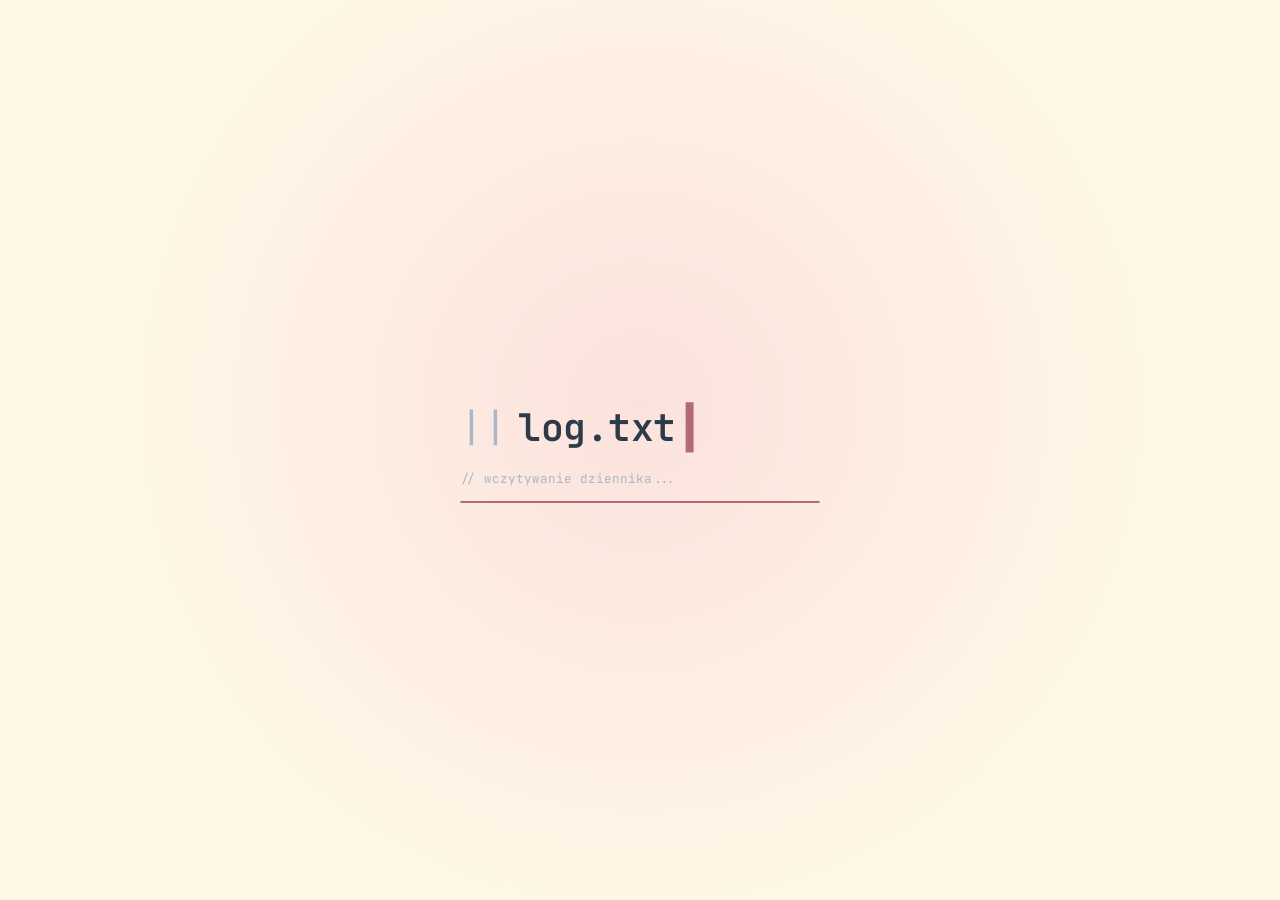
<file: index.html>
<!DOCTYPE html>
<html lang="pl" data-theme="dark">
<head>
  <meta charset="UTF-8">
  <meta name="viewport" content="width=device-width, initial-scale=1.0, viewport-fit=cover">
  <meta name="color-scheme" content="dark light">
  <meta name="description" content="log.txt — dziennik myśli w stylu terminala. Wpisy, nastroje, notatki, zadania i notatki głosowe.">
  <meta name="theme-color" content="#0d0f12">
  <meta name="mobile-web-app-capable" content="yes">
  <meta name="apple-mobile-web-app-capable" content="yes">
  <meta name="apple-mobile-web-app-status-bar-style" content="black-translucent">
  <meta name="apple-mobile-web-app-title" content="log.txt">
  <title>log.txt — dziennik</title>
  <link rel="manifest" href="manifest.webmanifest">
  <link rel="apple-touch-icon" href="icons/apple-touch-icon.png">
  <link rel="preconnect" href="https://fonts.googleapis.com">
  <link rel="preconnect" href="https://fonts.gstatic.com" crossorigin>
  <link href="https://fonts.googleapis.com/css2?family=JetBrains+Mono:ital,wght@0,400;0,500;0,600;1,400&family=Inter:wght@400;500;600&display=swap" rel="stylesheet">
  <link rel="stylesheet" href="styles.css">
  <script>
    // ustawiamy motyw przed pierwszym malowaniem, żeby nie mrugało przy trybie auto
    (function () {
      var pref = localStorage.getItem("logtxt.theme") || "auto";
      var theme = pref === "auto"
        ? (matchMedia("(prefers-color-scheme: dark)").matches ? "dark" : "light")
        : pref;
      document.documentElement.dataset.theme = theme;
      document.documentElement.dataset.themePref = pref;
    })();
  </script>
  <link rel="icon" href="data:image/svg+xml,<svg xmlns='http://www.w3.org/2000/svg' viewBox='0 0 100 100'><text y='.9em' font-size='90'>▍</text></svg>">
  <script>
    // motyw ustawiamy przed pierwszym malowaniem — inaczej ekran startowy mrugnie ciemnym tłem
    try {
      var t = localStorage.getItem("logtxt.theme");
      if (t) document.documentElement.dataset.theme = t;
    } catch (e) {}
  </script>
</head>
<body>

  <!-- ░░ ekran startowy: maszynowe wypisanie nazwy ░░ -->
  <div class="boot-screen" id="bootScreen">
    <div class="boot-inner mono">
      <div class="boot-line">
        <span class="boot-prompt" aria-hidden="true">||</span>
        <span class="boot-name" id="bootName"></span><span class="boot-caret" id="bootCaret" aria-hidden="true">▍</span>
      </div>
      <p class="boot-status" id="bootStatus"></p>
      <div class="boot-bar" aria-hidden="true"><span class="boot-bar-fill" id="bootBarFill"></span></div>
    </div>
    <p class="sr-only" role="status">Wczytywanie log.txt</p>
  </div>

  <!-- ░░ ekran logowania / rejestracji ░░ -->
  <div class="auth-screen" id="authScreen" hidden>
    <div class="auth-box">
      <div class="auth-logo mono">
        <span class="logo-mark" aria-hidden="true">▍</span>
        <span class="logo-name">log.txt</span>
        <span class="logo-comment" data-i18n="auth.logo.comment">// dziennik myśli</span>
      </div>

      <!-- ═══ logowanie ═══ -->
      <form class="auth-form" id="loginForm" data-mode="login">
        <div class="auth-title mono"><span class="dim">$</span> login</div>
        <p class="auth-sub mono" data-i18n="auth.login.sub">// zaloguj się, żeby wejść do swojego dziennika</p>

        <label class="auth-field">
          <span class="auth-label mono" data-i18n="auth.field.email">email:</span>
          <input type="email" id="loginEmail" autocomplete="email" placeholder="you@example.com_" required>
        </label>

        <label class="auth-field">
          <span class="auth-label mono" data-i18n="auth.field.password">hasło:</span>
          <input type="password" id="loginPassword" autocomplete="current-password" placeholder="••••••••_" required>
        </label>

        <div class="auth-error mono" id="loginError" aria-live="polite"></div>

        <button type="submit" class="btn btn-primary btn-block mono auth-cta">
          <span class="dim">$</span> <span data-i18n="auth.login.cta">zaloguj</span> <span class="auth-arrow">→</span>
        </button>

        <p class="auth-switch mono">
          <span class="dim">//</span> <span data-i18n="auth.login.switch">nie masz konta?</span>
          <button type="button" class="auth-link" data-goto="register" data-i18n="auth.login.switchLink">utwórz →</button>
        </p>
      </form>

      <!-- ═══ rejestracja ═══ -->
      <form class="auth-form" id="registerForm" data-mode="register" hidden>
        <div class="auth-title mono"><span class="dim">$</span> register</div>
        <p class="auth-sub mono" data-i18n="auth.register.sub">// załóż konto — wpisy będą dostępne z każdego urządzenia</p>

        <label class="auth-field">
          <span class="auth-label mono" data-i18n="auth.field.name">imię:</span>
          <input type="text" id="regName" autocomplete="given-name" placeholder="jak masz na imię?_" data-i18n-ph="auth.ph.name" required>
        </label>

        <label class="auth-field">
          <span class="auth-label mono" data-i18n="auth.field.email">email:</span>
          <input type="email" id="regEmail" autocomplete="email" placeholder="you@example.com_" required>
        </label>

        <label class="auth-field">
          <span class="auth-label mono" data-i18n="auth.field.password">hasło:</span>
          <input type="password" id="regPassword" autocomplete="new-password" placeholder="min. 8 znaków_" data-i18n-ph="auth.ph.password.min" required>
        </label>

        <label class="auth-field">
          <span class="auth-label mono" data-i18n="auth.field.repeat">powtórz:</span>
          <input type="password" id="regPassword2" autocomplete="new-password" placeholder="jeszcze raz_" data-i18n-ph="auth.ph.password.again" required>
        </label>

        <div class="auth-error mono" id="registerError" aria-live="polite"></div>

        <button type="submit" class="btn btn-primary btn-block mono auth-cta">
          <span class="dim">$</span> <span data-i18n="auth.register.cta">utwórz konto</span> <span class="auth-arrow">→</span>
        </button>

        <p class="auth-switch mono">
          <span class="dim">//</span> <span data-i18n="auth.register.switch">masz już konto?</span>
          <button type="button" class="auth-link" data-goto="login" data-i18n="auth.register.switchLink">zaloguj →</button>
        </p>
      </form>

      <button type="button" class="auth-lang mono" id="authLangToggle" data-i18n-aria="app.aria.lang" aria-label="Zmień język">
        <svg class="icon" viewBox="0 0 24 24"><circle cx="12" cy="12" r="9"/><path d="M3 12h18"/><path d="M12 3a15 15 0 0 1 0 18a15 15 0 0 1 0-18z"/></svg>
        <span class="lang-label">lang: auto</span>
      </button>
      <button type="button" class="auth-theme mono" id="authThemeToggle" data-i18n-aria="app.aria.theme" aria-label="Przełącz motyw">
        <svg class="icon icon-sun" viewBox="0 0 24 24"><circle cx="12" cy="12" r="5"/><path d="M12 1v2M12 21v2M4.22 4.22l1.42 1.42M18.36 18.36l1.42 1.42M1 12h2M21 12h2M4.22 19.78l1.42-1.42M18.36 5.64l1.42-1.42"/></svg>
        <svg class="icon icon-moon" viewBox="0 0 24 24"><path d="M21 12.79A9 9 0 1 1 11.21 3 7 7 0 0 0 21 12.79z"/></svg>
        <svg class="icon icon-auto" viewBox="0 0 24 24"><rect x="2" y="3" width="20" height="14" rx="2"/><path d="M8 21h8M12 17v4"/></svg>
      </button>
    </div>
  </div>

  <div class="app" id="mainApp" hidden>

    <!-- ░░ Sidebar / file explorer ░░ -->
    <aside class="sidebar" id="sidebar">
      <button class="sidebar-head" id="logoHome" data-i18n-aria="app.aria.home" aria-label="Wróć do dashboardu">
        <span class="logo-mark" aria-hidden="true">▍</span>
        <span class="logo-name">log.txt</span>
        <span class="logo-comment" data-i18n="app.logo.comment">// dziennik</span>
      </button>

      <nav class="nav" data-i18n-aria="app.aria.sections" aria-label="Sekcje">
        <button class="nav-item active" data-view="dashboard">
          <svg class="icon" viewBox="0 0 24 24"><path d="M3 12h4l3-8 4 16 3-8h4"/></svg>
          <span class="nav-label">~/dashboard</span>
        </button>
        <button class="nav-item" data-view="entries">
          <svg class="icon" viewBox="0 0 24 24"><path d="M14 2H6a2 2 0 0 0-2 2v16a2 2 0 0 0 2 2h12a2 2 0 0 0 2-2V8z"/><path d="M14 2v6h6"/></svg>
          <span class="nav-label">entries/</span>
          <span class="nav-count" data-count="entries"></span>
        </button>
        <button class="nav-item" data-view="notes">
          <svg class="icon" viewBox="0 0 24 24"><path d="M12 20h9"/><path d="M16.5 3.5a2.1 2.1 0 0 1 3 3L7 19l-4 1 1-4z"/></svg>
          <span class="nav-label">notes/</span>
          <span class="nav-count" data-count="notes"></span>
        </button>
        <button class="nav-item" data-view="tasks">
          <svg class="icon" viewBox="0 0 24 24"><path d="M9 11l3 3L22 4"/><path d="M21 12v7a2 2 0 0 1-2 2H5a2 2 0 0 1-2-2V5a2 2 0 0 1 2-2h11"/></svg>
          <span class="nav-label">tasks.todo</span>
          <span class="nav-count" data-count="tasks"></span>
        </button>
        <button class="nav-item" data-view="voice">
          <svg class="icon" viewBox="0 0 24 24"><path d="M12 1a3 3 0 0 0-3 3v8a3 3 0 0 0 6 0V4a3 3 0 0 0-3-3z"/><path d="M19 10v2a7 7 0 0 1-14 0v-2"/><path d="M12 19v4"/><path d="M8 23h8"/></svg>
          <span class="nav-label">voice/</span>
          <span class="nav-count" data-count="voice"></span>
        </button>
      </nav>

      <div class="sidebar-foot">
        <button class="theme-toggle" id="themeToggle" data-i18n-aria="app.aria.theme" aria-label="Przełącz motyw">
          <svg class="icon icon-sun" viewBox="0 0 24 24"><circle cx="12" cy="12" r="5"/><path d="M12 1v2M12 21v2M4.22 4.22l1.42 1.42M18.36 18.36l1.42 1.42M1 12h2M21 12h2M4.22 19.78l1.42-1.42M18.36 5.64l1.42-1.42"/></svg>
          <svg class="icon icon-moon" viewBox="0 0 24 24"><path d="M21 12.79A9 9 0 1 1 11.21 3 7 7 0 0 0 21 12.79z"/></svg>
        <svg class="icon icon-auto" viewBox="0 0 24 24"><rect x="2" y="3" width="20" height="14" rx="2"/><path d="M8 21h8M12 17v4"/></svg>
          <span class="theme-label">auto_mode</span>
        </button>
        <button class="theme-toggle lang-toggle" id="langToggle" data-i18n-aria="app.aria.lang" aria-label="Zmień język">
          <svg class="icon" viewBox="0 0 24 24"><circle cx="12" cy="12" r="9"/><path d="M3 12h18"/><path d="M12 3a15 15 0 0 1 0 18a15 15 0 0 1 0-18z"/></svg>
          <span class="lang-label">lang: auto</span>
        </button>
        <button class="theme-toggle install-btn" id="installBtn" data-i18n-aria="app.aria.install" aria-label="Zainstaluj aplikację" hidden>
          <svg class="icon" viewBox="0 0 24 24"><path d="M21 15v4a2 2 0 0 1-2 2H5a2 2 0 0 1-2-2v-4"/><path d="M7 10l5 5 5-5"/><path d="M12 15V3"/></svg>
          <span class="install-label" data-i18n="app.install">install app</span>
        </button>
        <div class="sidebar-status">
          <span class="status-dot" aria-hidden="true"></span>
          <span id="storageStatus">sync: —</span>
        </div>
        <button class="sidebar-user mono" id="logoutBtn" data-i18n-title="app.logout">
          <span class="user-prompt dim">user@log:~$</span>
          <span class="user-name" id="sidebarUserName"></span>
          <span class="user-logout">// exit</span>
        </button>
      </div>
    </aside>

    <!-- ░░ Bottom nav (mobile only) — 4 sekcje + centralny "+" ░░ -->
    <nav class="bottom-nav" id="bottomNav" data-i18n-aria="app.aria.bottomNav" aria-label="Nawigacja mobilna">
      <button class="bottom-nav-item nav-item active" data-view="dashboard">
        <svg class="icon" viewBox="0 0 24 24"><path d="M3 12h4l3-8 4 16 3-8h4"/></svg>
        <span class="bottom-nav-label">dashboard</span>
      </button>
      <button class="bottom-nav-item nav-item" data-view="notes">
        <svg class="icon" viewBox="0 0 24 24"><path d="M12 20h9"/><path d="M16.5 3.5a2.1 2.1 0 0 1 3 3L7 19l-4 1 1-4z"/></svg>
        <span class="bottom-nav-label">notes</span>
      </button>
      <button type="button" class="bottom-nav-add" id="bottomNavAdd" aria-haspopup="true" aria-expanded="false" aria-controls="bottomAddSheet" data-i18n-aria="app.aria.add" aria-label="Dodaj nowy wpis">
        <svg class="icon" viewBox="0 0 24 24"><path d="M12 5v14M5 12h14"/></svg>
      </button>
      <button class="bottom-nav-item nav-item" data-view="tasks">
        <svg class="icon" viewBox="0 0 24 24"><path d="M9 11l3 3L22 4"/><path d="M21 12v7a2 2 0 0 1-2 2H5a2 2 0 0 1-2-2V5a2 2 0 0 1 2-2h11"/></svg>
        <span class="bottom-nav-label">tasks</span>
      </button>
      <button type="button" class="bottom-nav-item bottom-nav-profile" id="bottomNavProfile" aria-haspopup="true" aria-expanded="false" aria-controls="bottomNavSheet">
        <svg class="icon" viewBox="0 0 24 24"><circle cx="12" cy="8" r="4"/><path d="M4 21v-1a7 7 0 0 1 7-7h2a7 7 0 0 1 7 7v1"/></svg>
        <span class="bottom-nav-label" data-i18n="app.profile">profil</span>
      </button>
    </nav>

    <div class="bottom-sheet-scrim" id="bottomSheetScrim"></div>

    <!-- sheet "+": co dopisujemy do dziennika -->
    <div class="bottom-sheet" id="bottomAddSheet" role="dialog" data-i18n-aria="app.aria.addSheet" aria-label="Dodaj nowy wpis" aria-hidden="true">
      <div class="bottom-sheet-handle" aria-hidden="true"></div>
      <div class="bottom-sheet-title mono"><span class="dim">$</span> touch new/</div>
      <div class="bottom-sheet-list">
        <button type="button" class="bottom-sheet-item bottom-sheet-action" data-add="entry">
          <svg class="icon" viewBox="0 0 24 24"><path d="M14 2H6a2 2 0 0 0-2 2v16a2 2 0 0 0 2 2h12a2 2 0 0 0 2-2V8z"/><path d="M14 2v6h6"/></svg>
          <span class="bottom-nav-label" data-i18n="add.entry">wpis</span>
        </button>
        <button type="button" class="bottom-sheet-item bottom-sheet-action" data-add="note">
          <svg class="icon" viewBox="0 0 24 24"><path d="M12 20h9"/><path d="M16.5 3.5a2.1 2.1 0 0 1 3 3L7 19l-4 1 1-4z"/></svg>
          <span class="bottom-nav-label" data-i18n="add.note">notatka</span>
        </button>
        <button type="button" class="bottom-sheet-item bottom-sheet-action" data-add="task">
          <svg class="icon" viewBox="0 0 24 24"><path d="M9 11l3 3L22 4"/><path d="M21 12v7a2 2 0 0 1-2 2H5a2 2 0 0 1-2-2V5a2 2 0 0 1 2-2h11"/></svg>
          <span class="bottom-nav-label" data-i18n="add.task">zadanie</span>
        </button>
        <button type="button" class="bottom-sheet-item bottom-sheet-action" data-add="voice">
          <svg class="icon" viewBox="0 0 24 24"><path d="M12 1a3 3 0 0 0-3 3v8a3 3 0 0 0 6 0V4a3 3 0 0 0-3-3z"/><path d="M19 10v2a7 7 0 0 1-14 0v-2"/><path d="M12 19v4"/><path d="M8 23h8"/></svg>
          <span class="bottom-nav-label" data-i18n="add.voice">nagranie</span>
        </button>
        <button type="button" class="bottom-sheet-item bottom-sheet-action" data-add="mood">
          <svg class="icon" viewBox="0 0 24 24"><circle cx="12" cy="12" r="9"/><path d="M8 14s1.5 2 4 2 4-2 4-2"/><path d="M9 9h.01M15 9h.01"/></svg>
          <span class="bottom-nav-label" data-i18n="add.mood">nastrój</span>
        </button>
      </div>
    </div>

    <!-- sheet "profil": pozostałe sekcje + ustawienia konta -->
    <div class="bottom-sheet" id="bottomNavSheet" role="dialog" data-i18n-aria="app.aria.profileSheet" aria-label="Profil i ustawienia" aria-hidden="true">
      <div class="bottom-sheet-handle" aria-hidden="true"></div>
      <div class="bottom-sheet-user mono">
        <span class="user-prompt dim">user@log:~$</span>
        <span class="user-name" id="bottomUserName"></span>
      </div>
      <div class="bottom-sheet-title mono"><span class="dim">$</span> ls sections/</div>
      <div class="bottom-sheet-list">
        <button class="bottom-sheet-item nav-item" data-view="entries">
          <svg class="icon" viewBox="0 0 24 24"><path d="M14 2H6a2 2 0 0 0-2 2v16a2 2 0 0 0 2 2h12a2 2 0 0 0 2-2V8z"/><path d="M14 2v6h6"/></svg>
          <span class="bottom-nav-label">entries/</span>
        </button>
        <button class="bottom-sheet-item nav-item" data-view="voice">
          <svg class="icon" viewBox="0 0 24 24"><path d="M12 1a3 3 0 0 0-3 3v8a3 3 0 0 0 6 0V4a3 3 0 0 0-3-3z"/><path d="M19 10v2a7 7 0 0 1-14 0v-2"/><path d="M12 19v4"/><path d="M8 23h8"/></svg>
          <span class="bottom-nav-label">voice/</span>
        </button>
      </div>
      <div class="bottom-sheet-title mono"><span class="dim">$</span> ls settings/</div>
      <div class="bottom-sheet-list">
        <button type="button" class="bottom-sheet-item bottom-sheet-action" id="bottomInstallMirror" hidden>
          <svg class="icon" viewBox="0 0 24 24"><path d="M21 15v4a2 2 0 0 1-2 2H5a2 2 0 0 1-2-2v-4"/><path d="M7 10l5 5 5-5"/><path d="M12 15V3"/></svg>
          <span class="bottom-nav-label" data-i18n="app.install">install app</span>
        </button>
        <button type="button" class="bottom-sheet-item bottom-sheet-action" id="bottomThemeMirror">
          <svg class="icon icon-sun" viewBox="0 0 24 24"><circle cx="12" cy="12" r="5"/><path d="M12 1v2M12 21v2M4.22 4.22l1.42 1.42M18.36 18.36l1.42 1.42M1 12h2M21 12h2M4.22 19.78l1.42-1.42M18.36 5.64l1.42-1.42"/></svg>
          <svg class="icon icon-moon" viewBox="0 0 24 24"><path d="M21 12.79A9 9 0 1 1 11.21 3 7 7 0 0 0 21 12.79z"/></svg>
          <svg class="icon icon-auto" viewBox="0 0 24 24"><rect x="2" y="3" width="20" height="14" rx="2"/><path d="M8 21h8M12 17v4"/></svg>
          <span class="bottom-nav-label" data-i18n="app.theme">motyw</span>
        </button>
        <button type="button" class="bottom-sheet-item bottom-sheet-action" id="bottomLangMirror">
          <svg class="icon" viewBox="0 0 24 24"><circle cx="12" cy="12" r="9"/><path d="M3 12h18"/><path d="M12 3a15 15 0 0 1 0 18a15 15 0 0 1 0-18z"/></svg>
          <span class="bottom-nav-label lang-label">lang: auto</span>
        </button>
        <button type="button" class="bottom-sheet-item bottom-sheet-action" id="bottomLogoutMirror">
          <svg class="icon" viewBox="0 0 24 24"><path d="M9 21H5a2 2 0 0 1-2-2V5a2 2 0 0 1 2-2h4"/><path d="M16 17l5-5-5-5"/><path d="M21 12H9"/></svg>
          <span class="bottom-nav-label">exit</span>
        </button>
      </div>
    </div>

    <!-- sheet "install": ręczna instrukcja, gdy przeglądarka nie daje dialogu -->
    <div class="bottom-sheet" id="installHelpSheet" role="dialog" data-i18n-aria="app.aria.installSheet" aria-label="Instalacja aplikacji" aria-hidden="true">
      <div class="bottom-sheet-handle" aria-hidden="true"></div>
      <div class="bottom-sheet-title mono"><span class="dim">$</span> install app</div>
      <p class="install-lead" id="installLead" data-i18n="app.install.lead">// apka doda się do ekranu głównego i będzie działać jak zwykły program</p>
      <ol class="install-steps mono" id="installStepsIos">
        <li data-i18n-html="app.install.ios.1">otwórz menu <strong>Udostępnij</strong> na dole ekranu</li>
        <li data-i18n-html="app.install.ios.2">wybierz <strong>Do ekranu początkowego</strong></li>
        <li data-i18n-html="app.install.ios.3">potwierdź przyciskiem <strong>Dodaj</strong></li>
      </ol>
      <ol class="install-steps mono" id="installStepsOther" hidden>
        <li data-i18n-html="app.install.other.1">otwórz menu przeglądarki (⋮)</li>
        <li data-i18n-html="app.install.other.2">wybierz <strong>Zainstaluj aplikację</strong> lub <strong>Dodaj do ekranu głównego</strong></li>
      </ol>
      <div class="bottom-sheet-list">
        <button type="button" class="bottom-sheet-item bottom-sheet-action" id="installHelpClose">
          <svg class="icon" viewBox="0 0 24 24"><path d="M18 6L6 18M6 6l12 12"/></svg>
          <span class="bottom-nav-label" data-i18n="app.install.close">zamknij</span>
        </button>
      </div>
    </div>

    <!-- ░░ Main ░░ -->
    <main class="main">
      <header class="topbar">
        <button class="menu-btn" id="menuBtn" data-i18n-aria="app.aria.menu" aria-label="Menu">
          <svg class="icon" viewBox="0 0 24 24"><path d="M3 6h18M3 12h18M3 18h18"/></svg>
        </button>
        <span class="breadcrumb"><span class="crumb-root" data-i18n="app.crumbRoot">~/dziennik/</span><span id="crumbView">dashboard</span><span class="cursor" aria-hidden="true">_</span></span>
        <span class="topbar-date mono" id="topbarDate"></span>
      </header>

      <div class="views" id="views">

        <!-- ═══ dashboard / welcome ═══ -->
        <section class="view view-dash active" data-view="dashboard">
          <div class="dash-grid">

            <!-- ── powitanie + motto dnia ── -->
            <div class="dash-card dash-hello">
              <div class="dash-hello-text">
                <h1 class="mono" id="helloTitle">witaj z powrotem<span class="cursor" aria-hidden="true">_</span></h1>
                <p class="view-sub" id="helloLine"></p>
                <div class="dash-motto" id="dashMotto">
                  <div class="motto-head">
                    <span class="motto-label mono" data-i18n="dash.motto.label">// motto dnia</span>
                    <button type="button" class="motto-fav" id="mottoFav" aria-pressed="false" data-i18n-aria="dash.motto.fav" aria-label="Dodaj do ulubionych">☆</button>
                    <button type="button" class="panel-link mono motto-favs-toggle" id="mottoFavsToggle" aria-expanded="false" hidden></button>
                  </div>
                  <p class="motto-text" id="mottoText"></p>
                  <ul class="motto-favs" id="mottoFavs" hidden></ul>
                </div>
              </div>
              <span class="dash-hello-mark mono" aria-hidden="true">▍</span>
            </div>

            <!-- ── otwarte zadania: od razu widoczne, obok powitania ── -->
            <div class="panel tasks-preview-panel dash-goals" id="tasksPreviewPanel">
              <div class="panel-title mono">
                <span class="dim">$</span> tasks --open
                <span class="dim" id="tasksPreviewCount"></span>
                <span class="flex-spacer"></span>
                <button type="button" class="panel-link mono" id="tasksAllLink" hidden data-i18n="dash.tasks.all">zobacz wszystkie zadania →</button>
              </div>
              <div class="tasks-preview-list" id="tasksPreviewList"></div>
            </div>

            <!-- ── podsumowanie tygodnia + skróty do sekcji ── -->
            <div class="dash-card dash-summary-card">
              <div class="dash-card-label mono"><span class="dim">$</span> stat --week</div>
              <p class="dash-summary mono" id="dashSummary"></p>
              <div class="dash-tiles" id="dashTiles"></div>
            </div>

            <!-- ── kolumna główna: log aktywności + przypięte ── -->
            <div class="dash-col dash-col-main">
              <div class="panel recent-panel">
                <div class="panel-title mono"><span class="dim">$</span> tail -n 6 recent_activity.log</div>
                <div class="recent-list" id="recentList"></div>
              </div>

              <div class="panel pinned-panel" id="pinnedPanel">
                <div class="panel-title mono">
                  <span class="dim">$</span> cat pinned/*.md
                  <span class="dim" id="pinnedCount"></span>
                  <span class="flex-spacer"></span>
                  <button type="button" class="panel-link mono" id="pinnedAllLink" hidden data-i18n="dash.pinned.all">zobacz wszystkie →</button>
                </div>
                <div class="pinned-list" id="pinnedList"></div>
              </div>
            </div>

            <!-- ── kolumna boczna: szybkie akcje, nastrój ── -->
            <div class="dash-col dash-col-side">
              <!-- ── szybkie akcje ── -->
              <div class="dash-card dash-actions">
                <div class="dash-card-label mono"><span class="dim">$</span> run --quick</div>
                <div class="quick-actions mono" data-i18n-aria="app.aria.quickActions" aria-label="Szybkie akcje">
                  <button class="qa-btn" data-qa="entry"><span class="qa-key">+</span> <span data-i18n="dash.qa.entry">nowy wpis</span></button>
                  <button class="qa-btn" data-qa="mood"><span class="qa-key">+</span> <span data-i18n="dash.qa.mood">zaznacz nastrój</span></button>
                  <button class="qa-btn" data-qa="task"><span class="qa-key">+</span> <span data-i18n="dash.qa.task">nowe zadanie</span></button>
                  <button class="qa-btn" data-qa="voice"><span class="qa-key qa-rec">●</span> <span data-i18n="dash.qa.voice">nagraj notatkę</span></button>
                </div>
              </div>

              <!-- ── nastrój: jedyne wejście do mood.log ── -->
              <div class="dash-card dash-mood" id="dashMood">
                <div class="dash-card-label mono">
                  <span class="dim">$</span> mood --set
                  <span class="flex-spacer"></span>
                  <button type="button" class="panel-link mono" id="dashMoodOpen" data-i18n="dash.mood.open">otwórz mood.log →</button>
                </div>
                <div class="mood-scale dash-mood-scale" id="dashMoodScale" role="radiogroup" data-i18n-aria="mood.aria.scale" aria-label="Poziom nastroju">
                  <button type="button" class="mood-btn" data-level="1" data-i18n-aria="mood.level.1" aria-label="Bardzo źle"><span class="mood-cell l1"></span><span class="mono">1</span></button>
                  <button type="button" class="mood-btn" data-level="2" data-i18n-aria="mood.level.2" aria-label="Słabo"><span class="mood-cell l2"></span><span class="mono">2</span></button>
                  <button type="button" class="mood-btn" data-level="3" data-i18n-aria="mood.level.3" aria-label="Neutralnie"><span class="mood-cell l3"></span><span class="mono">3</span></button>
                  <button type="button" class="mood-btn" data-level="4" data-i18n-aria="mood.level.4" aria-label="Dobrze"><span class="mood-cell l4"></span><span class="mono">4</span></button>
                  <button type="button" class="mood-btn" data-level="5" data-i18n-aria="mood.level.5" aria-label="Świetnie"><span class="mood-cell l5"></span><span class="mono">5</span></button>
                </div>
                <p class="dash-mood-status mono" id="dashMoodStatus"></p>
              </div>
            </div>

          </div>
        </section>

        <!-- ═══ entries/ ═══ -->
        <section class="view" data-view="entries">
          <div class="view-grid view-grid-entries">

            <div class="view-hero">
              <div class="view-hero-text">
                <h1 class="mono">entries/</h1>
                <p class="view-sub" data-i18n="entries.sub">// twoje wpisy — każdy jak osobny plik</p>
              </div>
              <span class="view-hero-mark mono" aria-hidden="true">▍</span>
            </div>

            <!-- lista wpisów jako wyspa obok treści — jak w notes/; przy setkach
                 wpisów przewijanie jednej długiej kolumny gubiło kontekst -->
            <div class="dash-card entries-list-col">
              <div class="dash-card-label mono"><span class="dim">$</span> ls entries/</div>
              <button class="btn btn-primary mono btn-block" id="newEntryBtn" data-i18n="entries.newBtn">+ nowy wpis</button>
              <div class="tag-filter mono" id="tagFilter"></div>
              <div class="entry-files" id="entryList"></div>
            </div>

            <div class="entries-main">
              <form class="entry-form panel" id="entryForm">
                <div class="panel-title mono">
                  <span class="dim">$</span> <span data-i18n="entries.newEntry">nowy wpis →</span> <span class="accent" id="entryFilename"></span>
                </div>
                <textarea id="entryBody" rows="5" placeholder="$ napisz coś..." data-i18n-ph="entries.ph.body" spellcheck="true"></textarea>
                <div class="media-toolbar mono" data-host="entry">
                  <button type="button" class="media-btn" data-act="photo-file"><span class="mb-ico">+</span> <span data-i18n="media.addPhoto">dodaj zdjęcie</span></button>
                  <button type="button" class="media-btn" data-act="photo-url"><span class="mb-ico">↗</span> <span data-i18n="media.fromUrl">z URL</span></button>
                  <button type="button" class="media-btn media-rec" data-act="rec"><span class="mb-dot"></span> <span data-i18n="media.record">nagraj</span></button>
                  <span class="media-hint dim" data-hint></span>
                </div>
                <div class="media-attachments" id="entryAttachments"></div>
                <div class="form-row">
                  <input type="text" id="entryTags" class="mono" placeholder="#refleksja #praca #pomysł" data-i18n-ph="entries.ph.tags">
                  <button type="submit" class="btn btn-primary mono">git commit</button>
                </div>
                <input type="file" id="entryFileInput" accept="image/jpeg,image/png,image/webp" hidden>
              </form>

              <div class="entry-detail" id="entryDetail"></div>
            </div>

          </div>
        </section>

        <!-- ═══ mood.log ═══ -->
        <section class="view" data-view="mood">
          <div class="view-grid">

            <div class="view-hero">
              <div class="view-hero-text">
                <h1 class="mono">mood.log</h1>
                <p class="view-sub" data-i18n="mood.sub">// jak się dziś czujesz? zapisz stan procesu</p>
              </div>
              <span class="view-hero-mark mono" aria-hidden="true">▍</span>
            </div>

            <div class="view-col view-col-side">
              <form class="panel mood-form" id="moodForm">
                <div class="panel-title mono"><span class="dim">$</span> mood --set</div>
                <div class="mood-scale" id="moodScale" role="radiogroup" data-i18n-aria="mood.aria.scale" aria-label="Poziom nastroju">
                  <button type="button" class="mood-btn" data-level="1" data-i18n-aria="mood.level.1" aria-label="Bardzo źle"><span class="mood-cell l1"></span><span class="mono">1</span></button>
                  <button type="button" class="mood-btn" data-level="2" data-i18n-aria="mood.level.2" aria-label="Słabo"><span class="mood-cell l2"></span><span class="mono">2</span></button>
                  <button type="button" class="mood-btn" data-level="3" data-i18n-aria="mood.level.3" aria-label="Neutralnie"><span class="mood-cell l3"></span><span class="mono">3</span></button>
                  <button type="button" class="mood-btn" data-level="4" data-i18n-aria="mood.level.4" aria-label="Dobrze"><span class="mood-cell l4"></span><span class="mono">4</span></button>
                  <button type="button" class="mood-btn" data-level="5" data-i18n-aria="mood.level.5" aria-label="Świetnie"><span class="mood-cell l5"></span><span class="mono">5</span></button>
                </div>
                <div class="form-row">
                  <input type="text" id="moodNote" placeholder="// krótki kontekst, opcjonalnie" data-i18n-ph="mood.ph.note">
                  <button type="submit" class="btn btn-primary mono" disabled id="moodSubmit">log mood</button>
                </div>
              </form>
            </div>

            <div class="view-col view-col-main">
              <div class="panel mood-graph-panel">
                <div class="panel-title mono">
                  <span class="dim">$</span> mood --graph <span class="dim" id="moodRangeLabel">// ostatnie 28 dni</span>
                  <span class="mood-range" id="moodRange" role="group" data-i18n-aria="mood.aria.range" aria-label="Zakres grafu">
                    <button type="button" class="range-btn" data-days="28">28d</button>
                    <button type="button" class="range-btn" data-days="45">45d</button>
                    <button type="button" class="range-btn" data-days="90">90d</button>
                  </span>
                </div>
                <div class="mood-graph-wrap">
                  <div class="mood-dow mono" aria-hidden="true">
                    <span></span><span></span><span></span><span></span><span></span><span></span><span></span>
                  </div>
                  <div class="mood-graph" id="moodGraph"></div>
                </div>
                <div class="mood-legend mono">
                  <span class="dim" data-i18n="mood.worse">gorzej</span>
                  <span class="mood-cell l1"></span><span class="mood-cell l2"></span><span class="mood-cell l3"></span><span class="mood-cell l4"></span><span class="mood-cell l5"></span>
                  <span class="dim" data-i18n="mood.better">lepiej</span>
                </div>
              </div>

              <div class="entry-list" id="moodList"></div>
            </div>

          </div>
        </section>

        <!-- ═══ notes/ ═══ -->
        <section class="view" data-view="notes">
          <div class="view-grid view-grid-notes">

            <div class="view-hero">
              <div class="view-hero-text">
                <h1 class="mono">notes/</h1>
                <p class="view-sub" data-i18n="notes.sub">// luźne notatki, markdown-friendly</p>
              </div>
              <span class="view-hero-mark mono" aria-hidden="true">▍</span>
            </div>

            <div class="dash-card notes-list-col">
              <div class="dash-card-label mono"><span class="dim">$</span> ls notes/</div>
              <button class="btn btn-primary mono btn-block" id="newNoteBtn" data-i18n="notes.new">+ touch nowa.md</button>
              <div class="note-files" id="noteFiles"></div>
            </div>
            <div class="note-editor panel" id="noteEditor" hidden>
              <div class="editor-tabs mono">
                <input type="text" id="noteTitle" class="note-title-input mono" placeholder="nazwa_notatki" data-i18n-ph="notes.ph.title">
                <span class="dim">.md</span>
                <span class="editor-tab-spacer"></span>
                <button type="button" class="tab-btn active" id="tabEdit">edit</button>
                <button type="button" class="tab-btn" id="tabPreview">preview</button>
              </div>
              <div class="md-toolbar mono" id="noteMdToolbar">
                <button type="button" class="md-btn" data-md="h1" data-i18n-title="notes.md.heading">#</button>
                <button type="button" class="md-btn" data-md="bold" data-i18n-title="notes.md.bold"><strong>B</strong></button>
                <button type="button" class="md-btn" data-md="italic" data-i18n-title="notes.md.italic"><em>i</em></button>
                <button type="button" class="md-btn" data-md="code" data-i18n-title="notes.md.code" data-i18n="notes.md.codeLabel">`kod`</button>
                <button type="button" class="md-btn" data-md="list" data-i18n-title="notes.md.list" data-i18n="notes.md.listLabel">- lista</button>
                <button type="button" class="md-btn" data-md="check" data-i18n-title="notes.md.check">- [ ]</button>
                <button type="button" class="md-btn" data-md="quote" data-i18n-title="notes.md.quote">&gt;</button>
                <button type="button" class="md-btn md-btn-todo" id="noteToTaskBtn" data-i18n-title="notes.toTask.title" data-i18n="notes.toTask.label">→ todo</button>
              </div>
              <textarea id="noteBody" rows="14" placeholder="# nagłówek&#10;&#10;**pogrubienie**, *kursywa*, `kod`&#10;&#10;- lista&#10;- [ ] checkbox" data-i18n-ph="notes.ph.body" spellcheck="true"></textarea>
              <div class="media-toolbar mono" data-host="note">
                <button type="button" class="media-btn" data-act="photo-file"><span class="mb-ico">+</span> <span data-i18n="media.addPhoto">dodaj zdjęcie</span></button>
                <button type="button" class="media-btn" data-act="photo-url"><span class="mb-ico">↗</span> <span data-i18n="media.fromUrl">z URL</span></button>
                <button type="button" class="media-btn media-rec" data-act="rec"><span class="mb-dot"></span> <span data-i18n="media.record">nagraj</span></button>
                <span class="media-hint dim" data-hint></span>
              </div>
              <div class="media-attachments" id="noteAttachments"></div>
              <div class="md-preview" id="notePreview" hidden></div>
              <div class="form-row">
                <button type="button" class="btn btn-ghost mono" id="deleteNoteBtn">rm</button>
                <button type="button" class="btn btn-ghost mono pin-btn" id="pinNoteBtn" aria-pressed="false">
                  <svg class="icon pin-icon" viewBox="0 0 24 24" style="width:13px;height:13px"><path d="M12 2v7l4 4v3H8v-3l4-4V2z"/><path d="M12 16v6"/></svg>
                  <span class="pin-btn-label" data-i18n="notes.pin">// pin</span>
                </button>
                <span class="flex-spacer"></span>
                <button type="button" class="btn btn-primary mono" id="saveNoteBtn" data-i18n="notes.save">:w zapisz</button>
              </div>
              <input type="file" id="noteFileInput" accept="image/jpeg,image/png,image/webp" hidden>
            </div>

          </div>
        </section>

        <!-- ═══ tasks.todo ═══ -->
        <section class="view" data-view="tasks">
          <div class="view-grid">

            <div class="view-hero">
              <div class="view-hero-text">
                <h1 class="mono">tasks.todo</h1>
                <p class="view-sub" data-i18n="tasks.sub">// zadania posegregowane wg statusu: in_progress → pending → done</p>
              </div>
              <span class="view-hero-mark mono" aria-hidden="true">▍</span>
            </div>

            <div class="view-col view-col-side">
              <form class="panel task-form" id="taskForm">
                <div class="panel-title mono"><span class="dim">$</span> task add</div>
                <div class="form-row">
                  <span class="mono dim task-prefix">- [ ]</span>
                  <input type="text" id="taskText" placeholder="$ nowe zadanie..." data-i18n-ph="tasks.ph.text">
                  <input type="text" id="taskSprint" class="mono sprint-input" placeholder="sprint" data-i18n-ph="tasks.ph.sprint" list="sprintList">
                  <datalist id="sprintList"></datalist>
                  <button type="submit" class="btn btn-primary mono">add</button>
                </div>
              </form>
            </div>

            <div class="view-col view-col-main">
              <div id="statusGroups"></div>
            </div>

          </div>
        </section>

        <!-- ═══ voice/ ═══ -->
        <section class="view" data-view="voice">
          <div class="view-grid">

            <div class="view-hero">
              <div class="view-hero-text">
                <h1 class="mono">voice/</h1>
                <p class="view-sub" data-i18n="voice.sub">// notatki głosowe — każde nagranie zapisuje się jako wpis w entries/</p>
              </div>
              <span class="view-hero-mark mono" aria-hidden="true">▍</span>
            </div>

            <div class="view-col view-col-side">
              <div class="panel voice-recorder">
                <div class="panel-title mono"><span class="dim">$</span> rec --mic <span id="recStatus" class="dim" data-i18n="voice.ready">// gotowy</span></div>
                <canvas id="waveCanvas" class="wave-canvas" height="80"></canvas>
                <div class="form-row voice-controls">
                  <button type="button" class="btn btn-primary mono" id="recBtn">
                    <span class="rec-dot" aria-hidden="true"></span> record
                  </button>
                  <span class="mono rec-timer" id="recTimer">00:00</span>
                  <span class="flex-spacer"></span>
                  <span class="mono dim" id="transcriptHint"></span>
                </div>
              </div>
            </div>

            <div class="view-col view-col-main">
              <div class="entry-list" id="voiceList"></div>
            </div>

          </div>
        </section>

      </div>
    </main>
  </div>

  <div class="toast mono" id="toast" role="status" aria-live="polite"></div>

  <div class="undo-bar mono" id="undoBar" role="status" aria-live="polite">
    <span class="undo-msg"><span class="dim">//</span> <span data-i18n="app.undo.deleted">usunięto</span> <span class="undo-title" id="undoTitle"></span> —</span>
    <button type="button" class="undo-btn" id="undoBtn" data-i18n="app.undo.btn">[cofnij]</button>
    <span class="undo-count dim" id="undoCount">15s</span>
    <span class="undo-progress" aria-hidden="true"><span class="undo-progress-fill" id="undoFill"></span></span>
  </div>

  <!-- podgląd zdjęcia na cały ekran — otwierany kliknięciem w ikonę folderu -->
  <div class="lightbox" id="lightbox" role="dialog" aria-modal="true" data-i18n-aria="media.aria.viewer" aria-label="Podgląd zdjęcia" hidden>
    <button type="button" class="lightbox-close mono" id="lightboxClose" data-i18n-aria="media.close" aria-label="Zamknij podgląd">esc ✕</button>
    <button type="button" class="lightbox-nav lightbox-prev mono" id="lightboxPrev" data-i18n-aria="media.prev" aria-label="Poprzednie zdjęcie">‹</button>
    <img id="lightboxImg" alt="">
    <p class="lightbox-caption mono" id="lightboxCaption"></p>
    <button type="button" class="lightbox-nav lightbox-next mono" id="lightboxNext" data-i18n-aria="media.next" aria-label="Następne zdjęcie">›</button>
  </div>

  <div class="sidebar-scrim" id="scrim"></div>

  <!-- klient Supabase trzymany w repo: bez build stepu i bez zależności od CDN-a,
       który potrafi paść albo zostać zablokowany, zabierając ze sobą całą apkę -->
  <script src="vendor/supabase-js-2.58.0.js"></script>
  <script src="i18n.js"></script>
  <script src="config.js"></script>
  <script src="db.js"></script>
  <script src="app.js"></script>
</body>
</html>
</file>
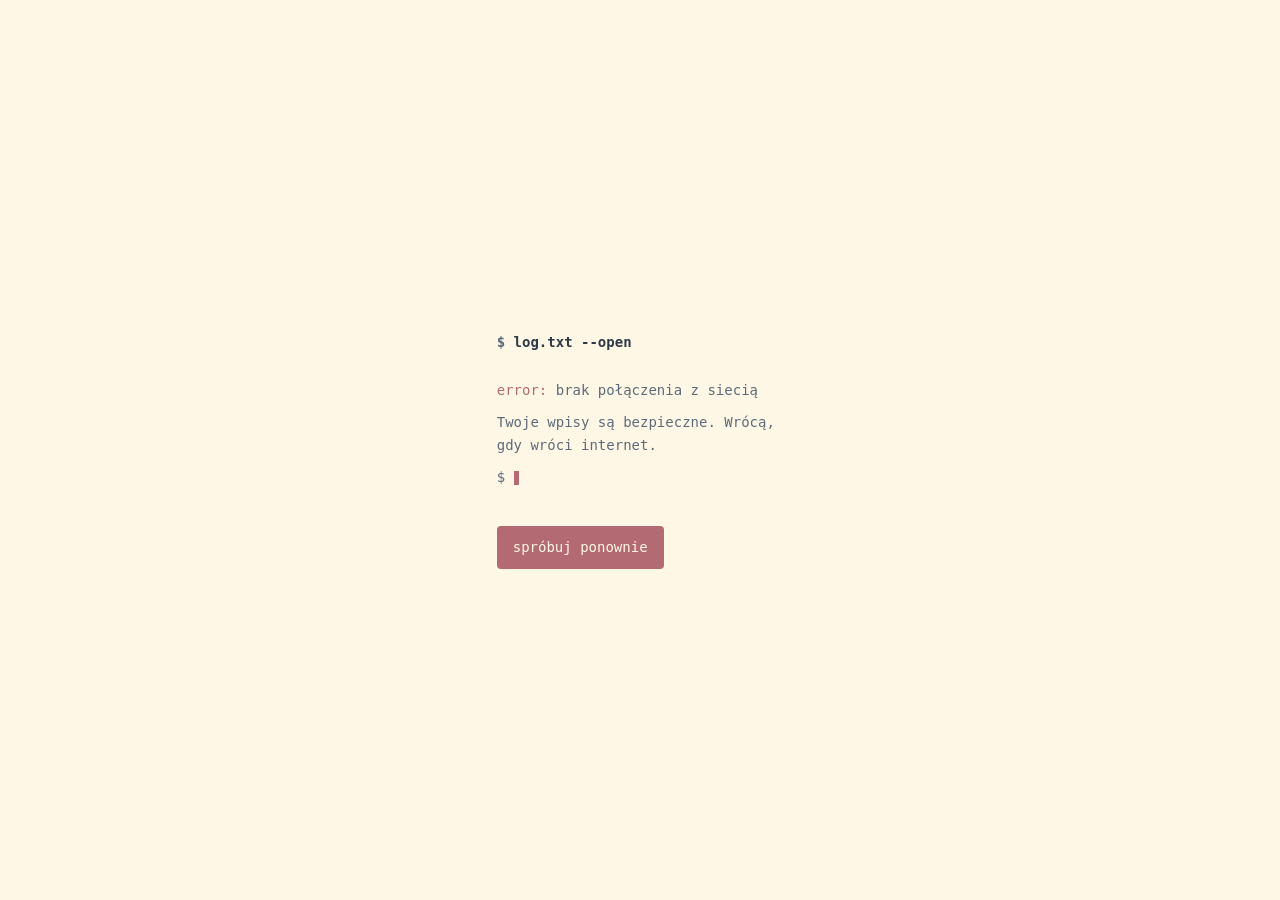
<file: offline.html>
<!DOCTYPE html>
<html lang="pl">
<head>
  <meta charset="UTF-8">
  <meta name="viewport" content="width=device-width, initial-scale=1.0, viewport-fit=cover">
  <meta name="color-scheme" content="dark light">
  <meta name="theme-color" content="#0d0f12" media="(prefers-color-scheme: dark)">
  <meta name="theme-color" content="#fff7e6" media="(prefers-color-scheme: light)">
  <title>log.txt — offline</title>
  <style>
    :root {
      --bg: #0d0f12;
      --fg: #e4e8ef;
      --dim: #8b93a3;
      --accent: #4ade80;
    }
    @media (prefers-color-scheme: light) {
      :root {
        --bg: #fff7e6;
        --fg: #2d3a47;
        --dim: #5c6b7a;
        --accent: #b46a72;
      }
    }
    * { box-sizing: border-box; }
    body {
      margin: 0;
      min-height: 100dvh;
      display: flex;
      align-items: center;
      justify-content: center;
      padding: 2rem calc(2rem + env(safe-area-inset-right)) calc(2rem + env(safe-area-inset-bottom)) calc(2rem + env(safe-area-inset-left));
      padding-top: calc(2rem + env(safe-area-inset-top));
      background: var(--bg);
      color: var(--fg);
      font-family: "JetBrains Mono", ui-monospace, SFMono-Regular, Menlo, Consolas, monospace;
      font-size: 14px;
      line-height: 1.7;
    }
    main { max-width: 34ch; width: 100%; }
    h1 { font-size: 14px; font-weight: 600; margin: 0 0 1.5rem; }
    p { margin: 0 0 .5rem; color: var(--dim); }
    .prompt { color: var(--dim); }
    .err { color: var(--accent); }
    button {
      margin-top: 1.75rem;
      padding: .6rem 1rem;
      font: inherit;
      color: var(--bg);
      background: var(--accent);
      border: 0;
      border-radius: 4px;
      cursor: pointer;
    }
    .cursor {
      display: inline-block;
      width: .6ch;
      height: 1em;
      background: var(--accent);
      vertical-align: text-bottom;
      animation: blink 1.1s steps(2, start) infinite;
    }
    @keyframes blink { to { visibility: hidden; } }
    @media (prefers-reduced-motion: reduce) { .cursor { animation: none; } }
  </style>
</head>
<body>
  <main>
    <h1><span class="prompt" aria-hidden="true">$</span> log.txt --open</h1>
    <p><span class="err">error:</span> brak połączenia z siecią</p>
    <p>Twoje wpisy są bezpieczne. Wrócą, gdy wróci internet.</p>
    <p><span class="prompt" aria-hidden="true">$</span> <span class="cursor" aria-hidden="true"></span></p>
    <button type="button" onclick="location.reload()">spróbuj ponownie</button>
  </main>
  <script>
    // gdy sieć wróci, wracamy do apki bez klikania
    window.addEventListener("online", function () { location.reload(); });
  </script>
</body>
</html>
</file>
<file: styles.css>
/* ═══════════════════════════════════════════════════════════════
   log.txt — dziennik w stylu terminala
   motywy: dark (terminal) / light (dziennik)
   ═══════════════════════════════════════════════════════════════ */

:root {
  --font-mono: "JetBrains Mono", "Fira Code", "SFMono-Regular", Consolas, monospace;
  --font-sans: "Inter", "Manrope", -apple-system, "Segoe UI", sans-serif;
  --radius: 10px;
  --radius-sm: 6px;
  --sidebar-w: 232px;
  --ease: cubic-bezier(0.25, 0.8, 0.35, 1);
  /* ikona folderu (jak w Finderze) — te same barwy w obu motywach */
  --folder-back: #7cb8ee;
  --folder-front-a: #62a9ec;
  --folder-front-b: #3f8ad8;
}

/* ── motyw ciemny: terminal ── */
[data-theme="dark"] {
  color-scheme: dark;
  --bg: #0d0f12;
  --bg-panel: #14171c;
  --bg-raised: #1a1e25;
  --bg-input: #0f1116;
  --border: #262b34;
  --border-soft: #1d222a;
  --text: #e4e8ef;
  --text-dim: #8b93a3;
  --text-faint: #5b6373;
  --accent: #4ade80;          /* neonowa zieleń */
  --accent-2: #a78bfa;        /* elektryczny fiolet */
  --accent-3: #22d3ee;        /* cyjan */
  --accent-warn: #fbbf24;
  --accent-bg: rgba(74, 222, 128, 0.10);
  --accent-2-bg: rgba(167, 139, 250, 0.12);
  --accent-3-bg: rgba(34, 211, 238, 0.10);
  --glow: 0 0 14px rgba(74, 222, 128, 0.22);
  --glow-2: 0 0 14px rgba(167, 139, 250, 0.25);
  --shadow: 0 8px 28px rgba(0, 0, 0, 0.45);
  --mood-1: #3b2d4f; --mood-2: #4c3a75; --mood-3: #6d5bb0; --mood-4: #8f7ae0; --mood-5: #4ade80;
  /* kolory kategorii zadań */
  --st-pending: #7f93b5;      /* chłodny stalowy błękit */
  --st-pending-bg: rgba(127, 147, 181, 0.12);
  --st-progress: #fbbf24;     /* bursztyn — trwa */
  --st-progress-bg: rgba(251, 191, 36, 0.13);
  --st-done: #4ade80;         /* zieleń — zrobione */
  --st-done-bg: rgba(74, 222, 128, 0.12);
  --scrim: rgba(6, 8, 10, 0.6);
  /* karta kontrastowa (zadania) — ciemna zieleń terminala */
  --surface-contrast: #10241b;
  --surface-contrast-border: #1d3d2c;
  --surface-contrast-text: #dcf5e6;
  --surface-contrast-dim: #7ba892;
}

/* ── motyw jasny: dziennik ──
   paleta: Vanilla Cream #FFF7E6 · Blush Petal #F7C8D3 · Rosewood #B46A72
   Sage Leaf #A8B58A · Misty Sky #A9B7C6 · Midnight Lagoon #2D3A47 */
[data-theme="light"] {
  color-scheme: light;
  --bg: #fff7e6;
  --bg-panel: #fffcf4;
  --bg-raised: #f9ecdf;
  --bg-input: #fffaf0;
  --border: #eed9ce;
  --border-soft: #f6e9dd;
  --text: #2d3a47;
  --text-dim: #5c6b7a;
  --text-faint: #a9b7c6;
  --accent: #b46a72;          /* rosewood — główny akcent */
  --accent-2: #b46a72;        /* rosewood */
  --accent-3: #7d8fa3;        /* misty sky, przyciemniony */
  --accent-warn: #c09b54;
  --accent-bg: rgba(247, 200, 211, 0.45);
  --accent-2-bg: rgba(247, 200, 211, 0.45);
  --accent-3-bg: rgba(169, 183, 198, 0.30);
  --glow: 0 0 12px rgba(247, 200, 211, 0.70);
  --glow-2: 0 0 12px rgba(247, 200, 211, 0.70);
  --shadow: 0 6px 22px rgba(45, 58, 71, 0.10);
  --mood-1: #b46a72; --mood-2: #d89aa3; --mood-3: #f7c8d3; --mood-4: #c9d2ac; --mood-5: #a8b58a;
  /* kolory kategorii zadań */
  --st-pending: #64798f;      /* misty sky, przyciemniony */
  --st-pending-bg: rgba(169, 183, 198, 0.26);
  --st-progress: #b46a72;     /* rosewood — trwa */
  --st-progress-bg: rgba(247, 200, 211, 0.46);
  --st-done: #6d8a4a;         /* sage leaf, przyciemniony */
  --st-done-bg: rgba(168, 181, 138, 0.30);
  --scrim: rgba(45, 58, 71, 0.38);
  /* karta kontrastowa (zadania) — midnight lagoon */
  --surface-contrast: #2d3a47;
  --surface-contrast-border: #3b4b5a;
  --surface-contrast-text: #fff7e6;
  --surface-contrast-dim: #a9b7c6;
}

/* ═══ baza ═══ */
* { margin: 0; padding: 0; box-sizing: border-box; }

html { height: 100%; }

body {
  height: 100%;
  font-family: var(--font-sans);
  font-size: 15px;
  line-height: 1.6;
  background: var(--bg);
  color: var(--text);
  transition: background 0.35s var(--ease), color 0.35s var(--ease);
  -webkit-font-smoothing: antialiased;
}

.mono { font-family: var(--font-mono); }
.dim { color: var(--text-dim); }
.accent { color: var(--accent); }

button { font: inherit; color: inherit; background: none; border: none; cursor: pointer; }

.icon {
  width: 17px; height: 17px;
  fill: none; stroke: currentColor;
  stroke-width: 1.8; stroke-linecap: round; stroke-linejoin: round;
  flex-shrink: 0;
}

/* ═══ layout ═══ */
.app { display: flex; height: 100vh; height: 100dvh; }

/* ── sidebar ── */
.sidebar {
  width: var(--sidebar-w);
  flex-shrink: 0;
  display: flex;
  flex-direction: column;
  border-right: 1px solid var(--border-soft);
  background: var(--bg-panel);
  padding: 20px 12px 14px;
  transition: background 0.35s var(--ease), transform 0.3s var(--ease);
  z-index: 30;
}

.sidebar-head {
  display: flex; align-items: baseline; gap: 7px;
  width: 100%;
  padding: 0 10px 22px;
  font-family: var(--font-mono);
  text-align: left;
}
.sidebar-head:hover .logo-name { color: var(--accent); }
.logo-name { transition: color 0.2s var(--ease); }
.logo-mark { color: var(--accent); animation: blink 1.2s steps(2) infinite; }
.logo-name { font-weight: 600; font-size: 16px; letter-spacing: -0.02em; }
.logo-comment { font-size: 11px; color: var(--text-faint); }

.nav { display: flex; flex-direction: column; gap: 2px; flex: 1; }

.nav-item {
  display: flex; align-items: center; gap: 10px;
  padding: 9px 10px;
  border-radius: var(--radius-sm);
  font-family: var(--font-mono);
  font-size: 13.5px;
  color: var(--text-dim);
  text-align: left;
  transition: background 0.18s var(--ease), color 0.18s var(--ease), box-shadow 0.18s var(--ease);
}
.nav-item:hover { background: var(--bg-raised); color: var(--text); }
.nav-item.active {
  background: var(--accent-bg);
  color: var(--accent);
  box-shadow: var(--glow);
}
.nav-label { flex: 1; }
.nav-count { font-size: 11px; color: var(--text-faint); }
.nav-item.active .nav-count { color: var(--accent); opacity: 0.75; }

.sidebar-foot { display: flex; flex-direction: column; gap: 10px; padding-top: 14px; border-top: 1px solid var(--border-soft); }

.theme-toggle {
  display: flex; align-items: center; gap: 10px;
  padding: 8px 10px;
  border-radius: var(--radius-sm);
  font-family: var(--font-mono);
  font-size: 12.5px;
  color: var(--text-dim);
  transition: background 0.18s var(--ease), color 0.18s var(--ease);
}
.theme-toggle:hover { background: var(--bg-raised); color: var(--text); }
[data-theme="dark"] .icon-moon { display: none; }
[data-theme="light"] .icon-sun { display: none; }
/* tryb auto: zamiast słońca/księżyca ikona ekranu — motyw idzie za systemem */
.icon-auto { display: none; }
[data-theme-pref="auto"] .icon-auto { display: block; }
[data-theme-pref="auto"] .icon-sun,
[data-theme-pref="auto"] .icon-moon { display: none; }

.sidebar-status {
  display: flex; align-items: center; gap: 8px;
  padding: 0 10px;
  font-family: var(--font-mono);
  font-size: 11px;
  color: var(--text-faint);
}
.status-dot {
  width: 7px; height: 7px; border-radius: 50%;
  background: var(--accent);
  box-shadow: var(--glow);
}

/* ── main ── */
.main { flex: 1; display: flex; flex-direction: column; min-width: 0; }

.topbar {
  display: flex; align-items: center; gap: 12px;
  padding: 14px 28px;
  border-bottom: 1px solid var(--border-soft);
  background: color-mix(in srgb, var(--bg) 80%, transparent);
  backdrop-filter: blur(8px);
  position: sticky; top: 0; z-index: 10;
}
.menu-btn { display: none; padding: 4px; color: var(--text-dim); }
.breadcrumb { font-family: var(--font-mono); font-size: 13px; color: var(--text-dim); }
.crumb-root { color: var(--text-faint); }
.topbar-date { margin-left: auto; font-size: 12px; color: var(--text-faint); }

.cursor { color: var(--accent); animation: blink 1.1s steps(2) infinite; margin-left: 1px; }
@keyframes blink { 50% { opacity: 0; } }

/* ── views ── */
.views { flex: 1; overflow-y: auto; padding: 30px 28px 60px; }

.view { display: none; max-width: 1180px; margin: 0 auto; }
.view.active { display: block; animation: viewIn 0.32s var(--ease); }
@keyframes viewIn {
  from { opacity: 0; transform: translateY(8px); }
  to   { opacity: 1; transform: translateY(0); }
}

.view-sub { font-family: var(--font-mono); font-size: 12.5px; color: var(--text-faint); margin-top: 4px; }

/* ═══ komponenty ═══ */
.panel {
  background: var(--bg-panel);
  border: 1px solid var(--border-soft);
  border-radius: var(--radius);
  padding: 18px;
  margin-bottom: 22px;
  transition: background 0.35s var(--ease), border-color 0.35s var(--ease);
}
.panel-title {
  font-size: 12.5px;
  color: var(--text-dim);
  margin-bottom: 14px;
  display: flex; align-items: baseline; gap: 6px; flex-wrap: wrap;
}

textarea, input[type="text"] {
  width: 100%;
  background: var(--bg-input);
  border: 1px solid var(--border);
  border-radius: var(--radius-sm);
  color: var(--text);
  font-family: var(--font-sans);
  font-size: 14.5px;
  line-height: 1.6;
  padding: 11px 13px;
  resize: vertical;
  transition: border-color 0.2s var(--ease), box-shadow 0.2s var(--ease);
}
input.mono, textarea.mono { font-family: var(--font-mono); font-size: 13px; }
textarea:focus, input:focus {
  outline: none;
  border-color: var(--accent);
  box-shadow: var(--glow);
}
::placeholder { color: var(--text-faint); font-family: var(--font-mono); font-size: 13px; }

.form-row { display: flex; gap: 10px; margin-top: 12px; align-items: center; }
.form-row input { flex: 1; }
.flex-spacer { flex: 1; }

.btn {
  padding: 9px 18px;
  border-radius: var(--radius-sm);
  font-size: 13px;
  font-weight: 500;
  white-space: nowrap;
  transition: all 0.2s var(--ease);
  border: 1px solid transparent;
}
.btn-primary {
  background: var(--accent-bg);
  color: var(--accent);
  border-color: color-mix(in srgb, var(--accent) 35%, transparent);
}
.btn-primary:hover:not(:disabled) { box-shadow: var(--glow); transform: translateY(-1px); }
.btn-primary:disabled { opacity: 0.4; cursor: not-allowed; }
.btn-ghost { color: var(--text-faint); border-color: var(--border); }
.btn-ghost:hover { color: var(--accent-2); border-color: var(--accent-2); }
.btn-block { width: 100%; margin-bottom: 14px; }

/* ── tagi ── */
.tag {
  display: inline-block;
  font-family: var(--font-mono);
  font-size: 11.5px;
  padding: 2px 9px;
  border-radius: 20px;
  background: var(--accent-2-bg);
  color: var(--accent-2);
  margin-right: 6px;
  cursor: pointer;
  transition: box-shadow 0.2s var(--ease);
}
.tag:hover { box-shadow: var(--glow-2); }
.tag.active { outline: 1px solid var(--accent-2); }

.tag-filter { margin-bottom: 18px; min-height: 4px; }
.tag-filter .tag { margin-bottom: 6px; }

/* ── karty wpisów ── */
.entry-list { display: flex; flex-direction: column; gap: 14px; }

.entry-file-day {
  font-size: 11px;
  color: var(--text-faint);
  padding: 10px 6px 4px;
  position: sticky;
  top: 0;
  background: var(--bg-panel);
  z-index: 1;
}
.entry-file {
  display: flex; align-items: center; gap: 8px;
  padding: 8px 10px;
  border-radius: var(--radius-sm);
  font-size: 12.5px;
  color: var(--text-dim);
  text-align: left;
  border: 1px solid transparent;
  transition: background 0.18s var(--ease), color 0.18s var(--ease), border-color 0.18s var(--ease);
  overflow: hidden;
}
.entry-file:hover { background: var(--bg-raised); color: var(--text); }
.entry-file.active {
  background: var(--accent-bg);
  color: var(--accent);
  border-color: color-mix(in srgb, var(--accent) 35%, transparent);
}
.entry-file-time { flex: 0 0 auto; font-size: 11px; color: var(--text-faint); }
.entry-file.active .entry-file-time { color: inherit; }
.entry-file-name { flex: 1; overflow: hidden; text-overflow: ellipsis; white-space: nowrap; }
.entry-file-mood { flex: 0 0 auto; width: 9px; height: 9px; border-radius: 3px; }
.entry-file-clip { flex: 0 0 auto; font-size: 10px; color: var(--text-faint); }

.entries-main { min-width: 0; display: flex; flex-direction: column; gap: 16px; }
.entries-main > .panel, .entries-main > form.panel { margin-bottom: 0; }
/* w prawej kolumnie karta jest jedna — akcje nie muszą się chować za hoverem */
.entries-main .entry-edit, .entries-main .entry-del { opacity: 1; }
.entries-main .entry-form[hidden] { display: none; }
.empty-slim { padding: 20px 12px; font-size: 12px; }
.empty-hint { margin-top: 0; }

/* powrót z wybranego wpisu do formularza */
.entry-back {
  margin-left: auto;
  font-size: 11px;
  color: var(--text-faint);
  transition: color 0.2s var(--ease);
}
.entry-back:hover { color: var(--accent-3); }
.entry-back + .entry-edit { margin-left: 0; }
.entry-editing-flag + .entry-back { margin-left: 12px; }

.entry-card {
  background: var(--bg-panel);
  border: 1px solid var(--border-soft);
  border-radius: var(--radius);
  padding: 16px 18px;
  transition: border-color 0.2s var(--ease), transform 0.2s var(--ease), background 0.35s var(--ease);
  animation: viewIn 0.3s var(--ease);
}
.entry-card:hover { border-color: var(--border); }

.entry-meta {
  display: flex; align-items: center; gap: 10px;
  font-family: var(--font-mono);
  font-size: 11.5px;
  color: var(--text-faint);
  margin-bottom: 9px;
  flex-wrap: wrap;
}
.entry-hash { color: var(--accent-3); }
.entry-file { color: var(--text-dim); }
/* wskaźnik nastroju danego dnia w metadanych wpisu — lekka integracja z mood.log */
.entry-mood {
  display: inline-flex;
  align-items: center;
  gap: 5px;
  font-family: var(--font-mono);
  font-size: 11px;
  padding: 2px 8px 2px 6px;
  border-radius: 20px;
  background: var(--bg-raised);
  color: var(--text-dim);
  border: 1px solid var(--border-soft);
  cursor: default;
}
.entry-mood .mood-cell { width: 10px; height: 10px; border-radius: 3px; }
.em-lvl { line-height: 1; }

.entry-del {
  margin-left: auto;
  color: var(--text-faint);
  font-family: var(--font-mono);
  font-size: 11px;
  opacity: 0;
  transition: opacity 0.2s var(--ease), color 0.2s var(--ease);
}
.entry-card:hover .entry-del { opacity: 1; }
.entry-del:hover { color: var(--accent-2); }

/* edycja wpisu w miejscu — ten sam „plik", tylko otwarty do zapisu */
.entry-edit {
  color: var(--text-faint);
  font-family: var(--font-mono);
  font-size: 11px;
  margin-left: auto;
  opacity: 0;
  transition: opacity 0.2s var(--ease), color 0.2s var(--ease);
}
.entry-edit + .entry-del { margin-left: 0; }
.entry-card:hover .entry-edit { opacity: 1; }
/* na dotyku nie ma hovera — akcje wpisu muszą być widoczne od razu */
@media (hover: none) {
  .entry-card .entry-edit, .entry-card .entry-del { opacity: 1; }
}
.entry-edit:hover { color: var(--accent); }

.entry-card-editing {
  border-color: color-mix(in srgb, var(--accent) 45%, transparent);
  box-shadow: var(--glow);
}
.entry-editing-flag { margin-left: auto; color: var(--accent); font-size: 11px; }
.entry-edit-body {
  width: 100%;
  min-height: 90px;
  resize: vertical;
  font-size: 14.5px;
  line-height: 1.6;
}
.entry-edit-row { flex-wrap: wrap; }
.entry-edit-row .entry-edit-tags { flex: 1 1 200px; }
.entry-edit-cancel { color: var(--text-faint); border-color: var(--border); }
.entry-edit-cancel:hover { color: var(--accent-2); border-color: var(--accent-2); }

.entry-body { font-size: 14.5px; white-space: pre-wrap; word-wrap: break-word; }
.entry-tags { margin-top: 10px; }

.empty-state {
  font-family: var(--font-mono);
  font-size: 13px;
  color: var(--text-faint);
  padding: 34px 20px;
  text-align: center;
  border: 1px dashed var(--border);
  border-radius: var(--radius);
}

/* ═══ dashboard: siatka bento ═══
   układ „kafelkowy": powitanie (z mottem) + otwarte zadania w rzędzie,
   niżej dwie kolumny — log aktywności po lewej, szybkie akcje i nastrój po prawej */
.dash-grid {
  display: grid;
  grid-template-columns: minmax(0, 1.7fr) minmax(0, 1fr);
  gap: 16px;
  align-items: start;
}
.dash-hello, .dash-goals { align-self: stretch; }

/* „ładowanie sesji" — karty wchodzą kaskadą */
.view.active .dash-grid > *,
.view.active .view-grid > * { animation: viewIn 0.4s var(--ease) backwards; }
.view.active .dash-grid > *:nth-child(2),
.view.active .view-grid > *:nth-child(2) { animation-delay: 0.07s; }
.view.active .dash-grid > *:nth-child(3),
.view.active .view-grid > *:nth-child(3) { animation-delay: 0.14s; }
.view.active .dash-grid > *:nth-child(4),
.view.active .view-grid > *:nth-child(4) { animation-delay: 0.21s; }

.dash-card, .view-hero {
  background: var(--bg-panel);
  border: 1px solid var(--border-soft);
  border-radius: var(--radius);
  padding: 18px;
  min-width: 0;
  transition: background 0.35s var(--ease), border-color 0.35s var(--ease);
}
.dash-card-label {
  font-size: 12px;
  color: var(--text-dim);
  margin-bottom: 12px;
}

.dash-col { display: flex; flex-direction: column; gap: 16px; min-width: 0; }

/* ── podsumowanie tygodnia: pasek przez całą szerokość, nad obiema kolumnami ── */
.dash-summary-card { grid-column: 1 / -1; }
.dash-summary {
  font-size: 12.5px;
  color: var(--text-dim);
  margin: -6px 0 14px;
  line-height: 1.7;
}
.dash-summary .sum-val { color: var(--text); }
.dash-summary .sum-up { color: var(--accent); }
.dash-summary .sum-down { color: var(--accent-warn); }
.dash-summary .sum-flat { color: var(--text-faint); }
.dash-col .panel { margin-bottom: 0; }

/* ── powitanie ── */
.dash-hello, .view-hero {
  display: flex; align-items: center; gap: 16px;
  padding: 22px 24px;
}
.dash-hello-text, .view-hero-text { min-width: 0; }
.dash-hello h1, .view-hero h1 { font-size: 24px; font-weight: 600; letter-spacing: -0.01em; }
.dash-hello-mark, .view-hero-mark {
  margin-left: auto;
  flex-shrink: 0;
  display: grid; place-items: center;
  width: 40px; height: 40px;
  border-radius: 50%;
  background: var(--accent-bg);
  color: var(--accent);
  font-size: 15px;
}

/* ── szybkie akcje ── */
.dash-actions { display: flex; flex-direction: column; }
.quick-actions { display: flex; flex-wrap: wrap; gap: 8px; }
.dash-actions .quick-actions { display: grid; grid-template-columns: repeat(2, minmax(0, 1fr)); gap: 8px; }
.qa-btn {
  display: flex; align-items: center; gap: 8px;
  padding: 9px 15px;
  background: var(--bg-panel);
  border: 1px solid var(--border);
  border-radius: var(--radius-sm);
  font-size: 12.5px;
  color: var(--text-dim);
  transition: all 0.2s var(--ease);
}
.dash-actions .qa-btn { justify-content: flex-start; width: 100%; padding: 10px 12px; font-size: 12px; }
.qa-btn:hover, .qa-btn:focus-visible {
  color: var(--accent);
  border-color: var(--accent);
  box-shadow: var(--glow);
  transform: translateY(-1px);
  outline: none;
}
.qa-key { color: var(--accent); }
.qa-key.qa-rec { color: var(--accent-2); font-size: 10px; }

/* ── nastrój na dashboardzie: jedyne miejsce, z którego wchodzi się do mood.log ── */
.dash-mood .dash-card-label { display: flex; align-items: center; gap: 8px; }
.dash-mood-scale { gap: 8px; }
.dash-mood-scale .mood-btn { padding: 10px 4px; gap: 5px; font-size: 11.5px; }
.dash-mood-status {
  margin-top: 10px;
  font-size: 11.5px;
  color: var(--text-faint);
}

/* ── motto dnia: cytat pod powitaniem ── */
.dash-motto {
  display: flex; flex-direction: column; gap: 4px;
  margin-top: 14px;
  padding-left: 12px;
  border-left: 2px solid var(--accent);
}
.motto-label { font-size: 11.5px; color: var(--text-faint); }
.motto-head { display: flex; align-items: center; gap: 6px; flex-wrap: wrap; }
.motto-fav {
  font-size: 15px; line-height: 1;
  padding: 2px 4px;
  color: var(--text-faint);
  border-radius: var(--radius-sm);
  transition: color 0.15s var(--ease), transform 0.15s var(--ease);
}
.motto-fav:hover, .motto-fav:focus-visible { color: var(--accent); transform: scale(1.15); outline: none; }
.motto-fav[aria-pressed="true"] { color: var(--accent); }
.motto-favs-toggle { font-size: 11.5px; }
.motto-favs {
  list-style: none;
  display: flex; flex-direction: column; gap: 2px;
  margin-top: 6px;
}
.motto-favs li {
  display: flex; align-items: center; gap: 8px;
  font-family: var(--font-sans);
  font-size: 13.5px; font-style: italic;
  color: var(--text-dim);
}
.motto-favs li::before { content: "★"; font-style: normal; font-size: 11px; color: var(--accent); }
.motto-favs .motto-unfav {
  margin-left: auto;
  font-style: normal; font-size: 12px;
  padding: 0 6px;
  color: var(--text-faint);
  border-radius: var(--radius-sm);
}
.motto-favs .motto-unfav:hover, .motto-favs .motto-unfav:focus-visible { color: var(--accent); outline: none; }
.motto-text {
  font-family: var(--font-sans);
  font-size: 15px;
  font-style: italic;
  line-height: 1.5;
  color: var(--text);
}

/* ── kafelki sekcji ── */
.dash-tiles {
  display: grid;
  grid-template-columns: repeat(auto-fit, minmax(170px, 1fr));
  gap: 10px;
}
.tile {
  display: flex; flex-direction: column; gap: 6px;
  text-align: left;
  background: var(--bg-raised);
  border: 1px solid var(--border-soft);
  border-radius: var(--radius-sm);
  padding: 12px;
  min-width: 0;
  transition: border-color 0.2s var(--ease), box-shadow 0.2s var(--ease), transform 0.2s var(--ease), background 0.35s var(--ease);
}
.tile:hover, .tile:focus-visible {
  border-color: var(--accent);
  box-shadow: var(--glow);
  transform: translateY(-2px);
  outline: none;
}
.tile-head {
  display: flex; justify-content: space-between; align-items: baseline; gap: 6px;
  font-family: var(--font-mono);
  font-size: 11.5px;
  color: var(--accent);
  min-width: 0;
}
.tile-head > span:first-child { overflow: hidden; text-overflow: ellipsis; white-space: nowrap; }
.tile-arrow { color: var(--text-faint); transition: transform 0.2s var(--ease), color 0.2s var(--ease); }
.tile:hover .tile-arrow { color: var(--accent); transform: translateX(3px); }
.tile-stat { font-family: var(--font-mono); font-size: 16px; font-weight: 600; color: var(--text); }
.tile-unit { font-size: 10.5px; color: var(--text-faint); font-weight: 400; }
.tile-sub {
  font-size: 11.5px; color: var(--text-dim);
  overflow: hidden; text-overflow: ellipsis; white-space: nowrap;
}
.tile-bar { height: 5px; background: var(--bg-panel); border-radius: 3px; overflow: hidden; }
.tile-bar-fill { height: 100%; background: var(--accent); border-radius: 3px; transition: width 0.4s var(--ease); }
.mood-spark { display: flex; align-items: flex-end; gap: 3px; height: 22px; }
.mood-spark span { flex: 1; min-width: 0; border-radius: 2px 2px 0 0; background: var(--bg-panel); }

/* ── zadania na dashboardzie jako karta „celów" ── */
.dash-goals {
  background: var(--surface-contrast);
  border-color: var(--surface-contrast-border);
  margin-bottom: 0;
}
.dash-goals .panel-title { color: var(--surface-contrast-dim); }
.dash-goals .empty-state { color: var(--surface-contrast-dim); border-color: var(--surface-contrast-border); }
.dash-goals .tp-text { color: var(--surface-contrast-text); }
.dash-goals .tp-row:hover { background: rgba(255, 255, 255, 0.06); }
/* na ciemnej karcie jasne pigułki statusów gryzą się z tłem — własna paleta */
.dash-goals .tp-row[data-status="pending"] .tp-check,
.dash-goals .tp-row[data-status="done"] .tp-check { color: var(--surface-contrast-dim); }
.dash-goals .tp-row[data-status="pending"] .tp-status,
.dash-goals .tp-row[data-status="done"] .tp-status {
  color: var(--surface-contrast-dim);
  background: rgba(255, 255, 255, 0.08);
}
.dash-goals .tp-row[data-status="in_progress"] {
  background: rgba(251, 191, 36, 0.12);
  border-color: rgba(251, 191, 36, 0.28);
}
.dash-goals .tp-row[data-status="in_progress"] .tp-check { color: #fbbf24; }
.dash-goals .tp-row[data-status="in_progress"] .tp-status {
  color: #fbbf24;
  background: rgba(251, 191, 36, 0.16);
}
.dash-goals .panel-link { color: var(--surface-contrast-text); }
.dash-goals .panel-link:hover { background: rgba(255, 255, 255, 0.1); color: var(--surface-contrast-text); }

/* ═══ pozostałe widoki: to samo bento co na dashboardzie ═══
   nagłówek jako karta powitalna na całą szerokość, pod nim dwie kolumny:
   szeroka „główna" (listy, wykres) i wąska boczna (formularze, filtry) */
.view-grid {
  display: grid;
  grid-template-columns: minmax(0, 1.7fr) minmax(0, 1fr);
  gap: 16px;
  align-items: start;
}
.view-grid > .view-hero { grid-column: 1 / -1; grid-row: 1; }
/* kolumny przypinamy do konkretnych pól siatki — w DOM formularz bywa przed
   listą, żeby na telefonie wypadł nad nią; bez tego auto-placement zepchnąłby
   główną kolumnę do kolejnego wiersza */
.view-col-main { grid-column: 1; grid-row: 2; }
.view-col-side { grid-column: 2; grid-row: 2; position: sticky; top: 0; }
.view-col { display: flex; flex-direction: column; gap: 16px; min-width: 0; }
.view-col > .panel, .view-col > form.panel { margin-bottom: 0; }
.view-col > #statusGroups > .status-group:last-child { margin-bottom: 0; }

/* filtr tagów jako kafelek boczny; bez tagów karta znika, a siatka
   wraca do jednej kolumny, żeby nie zostawiać pustego pasa */
.tags-card .tag-filter { margin-bottom: 0; }
.view-grid:has(#tagFilter:empty) .view-col-side { display: none; }
.view-grid:has(#tagFilter:empty) { grid-template-columns: minmax(0, 1fr); }

/* wąska kolumna boczna: formularze łamią się na kilka linii zamiast ściskać pola */
.view-col-side .form-row { flex-wrap: wrap; }
.view-col-side .form-row > input[type="text"] { flex: 1 1 100%; }
.view-col-side .form-row .btn { flex: 1 1 auto; }
.view-col-side #taskText { flex: 1 1 140px; }
.view-col-side .sprint-input { flex: 1 1 110px !important; }
.view-col-side .voice-controls #transcriptHint { flex: 1 1 100%; text-align: right; }

/* notatki: lista plików w karcie, edytor obok */
.view-grid-notes { grid-template-columns: 240px minmax(0, 1fr); }
.notes-list-col { align-self: start; position: sticky; top: 0; }
.notes-list-col .btn-block { margin-bottom: 10px; }

/* ═══ entries/: lista wpisów jako wyspa obok treści (jak w notes/) ═══
   przy dużej liczbie wpisów jedna długa kolumna gubiła kontekst */
.view-grid-entries { grid-template-columns: 280px minmax(0, 1fr); }
/* karta tagów siedzi tu w wyspie, więc pusty filtr nie może zwijać siatki */
.view-grid.view-grid-entries:has(#tagFilter:empty) { grid-template-columns: 280px minmax(0, 1fr); }
.entries-list-col {
  align-self: start;
  position: sticky;
  top: 0;
  display: flex;
  flex-direction: column;
  gap: 10px;
  max-height: calc(100vh - 120px);
  min-width: 0;
}
.entries-list-col .dash-card-label { margin-bottom: 2px; }
.entries-list-col .btn-block { margin-bottom: 0; }
/* filtr tagów bywa długi — miękkie ścięcie zamiast ucinania chipów w pół */
.entries-list-col .tag-filter {
  margin: 0;
  max-height: 92px;
  overflow-y: auto;
  mask-image: linear-gradient(180deg, #000 74%, transparent 100%);
  -webkit-mask-image: linear-gradient(180deg, #000 74%, transparent 100%);
}
.entry-files {
  display: flex;
  flex-direction: column;
  gap: 2px;
  overflow-y: auto;
  padding-right: 4px;
  min-height: 0;
  /* miękkie ścięcie u dołu — widać, że lista leci dalej */
  mask-image: linear-gradient(180deg, #000 calc(100% - 26px), transparent 100%);
  -webkit-mask-image: linear-gradient(180deg, #000 calc(100% - 26px), transparent 100%);
}


/* ═══ dashboard: pinned/ ═══ */
.panel-link {
  font-size: 12px;
  color: var(--accent-2);
  padding: 2px 6px;
  border-radius: 4px;
  transition: color 0.18s var(--ease), background 0.18s var(--ease);
}
.panel-link:hover { background: var(--accent-2-bg); color: var(--accent); }

.pinned-list {
  display: grid;
  grid-template-columns: repeat(auto-fill, minmax(220px, 1fr));
  gap: 10px;
}
.pinned-card {
  display: flex; flex-direction: column; gap: 6px;
  text-align: left;
  padding: 12px 14px;
  background: var(--bg-panel);
  border: 1px solid var(--border-soft);
  border-left: 3px solid var(--accent-2);
  border-radius: var(--radius-sm);
  min-width: 0;
  transition: border-color 0.2s var(--ease), box-shadow 0.2s var(--ease), transform 0.2s var(--ease), opacity 0.2s var(--ease);
  animation: viewIn 0.28s var(--ease);
}
.pinned-card:hover, .pinned-card:focus-visible {
  border-color: var(--accent-2);
  box-shadow: var(--glow-2);
  transform: translateY(-1px);
  outline: none;
}
.pinned-card.pin-leave { opacity: 0; transform: scale(0.96); }
.pinned-head {
  display: flex; align-items: center; gap: 6px;
  font-size: 12.5px;
  color: var(--accent-2);
}
.pinned-title { flex: 1; overflow: hidden; text-overflow: ellipsis; white-space: nowrap; }
.pinned-unpin {
  font-size: 10.5px;
  color: var(--text-faint);
  opacity: 0;
  cursor: pointer;
  transition: color 0.18s var(--ease), opacity 0.18s var(--ease);
  padding: 2px 4px;
  border-radius: 3px;
}
.pinned-card:hover .pinned-unpin { opacity: 1; }
.pinned-unpin:hover { color: var(--accent-warn); background: color-mix(in srgb, var(--accent-warn) 12%, transparent); }
.pinned-snippet {
  font-size: 12.5px; color: var(--text-dim);
  display: -webkit-box; -webkit-line-clamp: 2; -webkit-box-orient: vertical;
  overflow: hidden;
  line-height: 1.5;
}

/* ═══ dashboard: podgląd zadań ═══ */
.tasks-preview-list { display: flex; flex-direction: column; gap: 4px; }
.tp-row {
  position: relative;
  display: flex; align-items: center; gap: 8px;
  padding: 6px 8px;
  border-radius: var(--radius-sm);
  border: 1px solid transparent;
  transition: background 0.18s var(--ease), border-color 0.18s var(--ease);
  animation: viewIn 0.28s var(--ease);
}
.tp-row:hover { background: var(--bg-raised); }
.tp-row[data-status="pending"] { border-left: 2px solid color-mix(in srgb, var(--st-pending) 60%, transparent); }
.tp-row[data-status="in_progress"] {
  border-color: color-mix(in srgb, var(--st-progress) 26%, transparent);
  border-left: 2px solid var(--st-progress);
  background: color-mix(in srgb, var(--st-progress-bg) 60%, transparent);
}
.tp-row[data-status="done"] { border-left: 2px solid color-mix(in srgb, var(--st-done) 70%, transparent); }
.tp-check {
  font-family: var(--font-mono);
  font-size: 12.5px;
  color: var(--text-faint);
  padding: 2px 4px;
  border-radius: 3px;
  transition: color 0.18s var(--ease), box-shadow 0.18s var(--ease);
}
.tp-row[data-status="pending"] .tp-check { color: var(--st-pending); }
.tp-row[data-status="in_progress"] .tp-check { color: var(--st-progress); }
.tp-row[data-status="done"] .tp-check { color: var(--st-done); }
.tp-check:hover { color: var(--accent); box-shadow: 0 0 0 1px color-mix(in srgb, var(--accent) 30%, transparent); }
.tp-open {
  flex: 1;
  display: flex; align-items: baseline; gap: 10px;
  padding: 2px 0;
  text-align: left;
  min-width: 0;
}
.tp-text {
  flex: 1;
  font-family: var(--font-sans);
  font-size: 13.5px;
  color: var(--text);
  overflow: hidden; text-overflow: ellipsis; white-space: nowrap;
}
.tp-status {
  font-size: 10.5px;
  padding: 1px 8px;
  border-radius: 20px;
  color: var(--text-dim);
  background: var(--bg-raised);
  flex-shrink: 0;
}
.tp-row[data-status="pending"] .tp-status { color: var(--st-pending); background: var(--st-pending-bg); }
.tp-row[data-status="in_progress"] .tp-status { color: var(--st-progress); background: var(--st-progress-bg); }
.tp-row[data-status="done"] .tp-status { color: var(--st-done); background: var(--st-done-bg); }
@keyframes tpFlash {
  0% { background: color-mix(in srgb, var(--accent) 30%, transparent); }
  100% { background: transparent; }
}
.tp-flash { animation: tpFlash 0.5s var(--ease); }

/* ═══ pin: notes list + editor ═══ */
.note-file-row {
  display: flex; align-items: center; gap: 2px;
  border-radius: var(--radius-sm);
  transition: background 0.18s var(--ease);
}
.note-file-row .note-file { flex: 1; }
.note-file-row.active { background: var(--accent-3-bg); }
.note-file-row.active .note-file { background: transparent; color: var(--accent-3); }
.pin-toggle {
  padding: 6px;
  border-radius: 4px;
  color: var(--text-faint);
  opacity: 0;
  transition: opacity 0.18s var(--ease), color 0.18s var(--ease), transform 0.18s var(--ease);
}
.note-file-row:hover .pin-toggle,
.pin-toggle.pinned { opacity: 1; }
.pin-toggle.pinned { color: var(--accent-2); }
.pin-toggle:hover { color: var(--accent-2); transform: rotate(-12deg); }

.pin-btn.pinned { color: var(--accent-2); border-color: var(--accent-2); }
.pin-btn.pinned .pin-icon { transform: rotate(-12deg); }
.pin-btn .pin-icon { transition: transform 0.18s var(--ease); }

.recent-panel { margin-bottom: 0; }
.recent-list { display: flex; flex-direction: column; }
.recent-item {
  display: flex; align-items: baseline; gap: 10px;
  padding: 8px;
  border-radius: var(--radius-sm);
  font-family: var(--font-mono);
  font-size: 12px;
  color: var(--text-dim);
  text-align: left;
  min-width: 0;
  transition: background 0.15s var(--ease);
}
.recent-item:hover, .recent-item:focus-visible { background: var(--bg-raised); outline: none; }
.recent-chip {
  font-size: 10.5px;
  padding: 1px 8px;
  border-radius: 20px;
  min-width: 46px;
  text-align: center;
  flex-shrink: 0;
}
.recent-item[data-kind="entry"] .recent-chip { background: var(--accent-bg); color: var(--accent); }
.recent-item[data-kind="mood"]  .recent-chip { background: var(--accent-2-bg); color: var(--accent-2); }
.recent-item[data-kind="note"]  .recent-chip { background: var(--accent-3-bg); color: var(--accent-3); }
.recent-item[data-kind="task"]  .recent-chip { background: color-mix(in srgb, var(--accent-warn) 15%, transparent); color: var(--accent-warn); }
.recent-item[data-kind="voice"] .recent-chip { background: var(--bg-raised); color: var(--text-dim); }
.recent-msg {
  flex: 1;
  font-family: var(--font-sans); font-size: 13.5px; color: var(--text);
  overflow: hidden; text-overflow: ellipsis; white-space: nowrap;
}
.recent-time { color: var(--text-faint); font-size: 11px; flex-shrink: 0; }

/* podświetlenie celu po przejściu z dashboardu */
.flash { animation: flashFade 1.8s var(--ease); }
@keyframes flashFade {
  0%, 55% { border-color: var(--accent); box-shadow: var(--glow); }
  100% { }
}

/* ═══ mood ═══ */
.mood-scale { display: flex; gap: 10px; }
.mood-btn {
  flex: 1;
  display: flex; flex-direction: column; align-items: center; gap: 6px;
  padding: 12px 6px;
  border: 1px solid var(--border);
  border-radius: var(--radius-sm);
  font-size: 12px;
  color: var(--text-dim);
  transition: all 0.2s var(--ease);
}
.mood-btn:hover { border-color: var(--accent-2); }
.mood-btn.selected {
  border-color: var(--accent-2);
  background: var(--accent-2-bg);
  box-shadow: var(--glow-2);
}
.mood-cell {
  width: 16px; height: 16px;
  border-radius: 4px;
  display: inline-block;
}
.mood-cell.l1 { background: var(--mood-1); }
.mood-cell.l2 { background: var(--mood-2); }
.mood-cell.l3 { background: var(--mood-3); }
.mood-cell.l4 { background: var(--mood-4); }
.mood-cell.l5 { background: var(--mood-5); }

/* siatkę mierzy JS (fitMoodGraph); zmienne --mood-cell steruje wymiarem kafelka,
   dzięki czemu graf zawsze mieści się w viewport, niezależnie od zakresu (28/45/90 dni) */
.mood-graph-wrap {
  padding-bottom: 4px;
  --mood-cell: 26px;
  --mood-gap: 4px;
}
.mood-dow {
  display: grid;
  grid-template-columns: repeat(7, var(--mood-cell));
  gap: var(--mood-gap);
  margin-bottom: 6px;
  font-size: 11px;
  color: var(--text-faint);
  justify-content: center;
}
.mood-dow span { text-align: center; }
.mood-graph {
  display: grid;
  grid-template-columns: repeat(7, var(--mood-cell));
  grid-auto-rows: var(--mood-cell);
  gap: var(--mood-gap);
  justify-content: center;
}
.mood-day {
  position: relative;
  width: var(--mood-cell);
  height: var(--mood-cell);
  border-radius: 14%;
  background: var(--bg-raised);
  border: 1px solid var(--border-soft);
  transition: background 0.35s var(--ease), border-color 0.35s var(--ease);
}
.mood-day .d {
  position: absolute;
  top: 8%; left: 10%;
  font-family: var(--font-mono);
  font-size: max(8px, calc(var(--mood-cell) * 0.28));
  line-height: 1;
  color: var(--text-faint);
}
[data-theme="dark"] .mood-day[data-level] .d { color: rgba(228, 232, 239, 0.78); }
[data-theme="dark"] .mood-day[data-level="5"] .d { color: rgba(13, 15, 18, 0.65); }
[data-theme="light"] .mood-day[data-level] .d { color: rgba(45, 58, 71, 0.65); }
.mood-day[data-level="1"] { background: var(--mood-1); border-color: transparent; }
.mood-day[data-level="2"] { background: var(--mood-2); border-color: transparent; }
.mood-day[data-level="3"] { background: var(--mood-3); border-color: transparent; }
.mood-day[data-level="4"] { background: var(--mood-4); border-color: transparent; }
.mood-day[data-level="5"] { background: var(--mood-5); border-color: transparent; }
.mood-day.today { outline: 2px solid var(--accent); outline-offset: 2px; }

.mood-range { display: inline-flex; gap: 4px; margin-left: auto; }
.range-btn {
  font-family: var(--font-mono);
  font-size: 11px;
  padding: 2px 9px;
  border-radius: var(--radius-sm);
  border: 1px solid var(--border);
  color: var(--text-faint);
  transition: all 0.2s var(--ease);
}
.range-btn:hover { color: var(--accent); border-color: var(--accent); }
.range-btn.active {
  color: var(--accent);
  background: var(--accent-bg);
  border-color: color-mix(in srgb, var(--accent) 35%, transparent);
}

.mood-legend {
  display: flex; align-items: center; gap: 5px;
  margin-top: 12px;
  font-size: 11px;
  justify-content: flex-end;
}
.mood-legend .mood-cell { width: 12px; height: 12px; }

.mood-entry-level { font-family: var(--font-mono); color: var(--accent-2); }

/* ═══ notes ═══ */
.note-files { display: flex; flex-direction: column; gap: 4px; }
.note-file {
  display: flex; align-items: center; gap: 8px;
  padding: 8px 10px;
  border-radius: var(--radius-sm);
  font-family: var(--font-mono);
  font-size: 12.5px;
  color: var(--text-dim);
  text-align: left;
  transition: background 0.18s var(--ease), color 0.18s var(--ease);
  overflow: hidden;
}
.note-file:hover { background: var(--bg-raised); color: var(--text); }
.note-file.active { background: var(--accent-3-bg); color: var(--accent-3); }
.note-file-name { overflow: hidden; text-overflow: ellipsis; white-space: nowrap; }

.note-editor { margin-bottom: 0; }
.mood-graph-panel, .task-form, .voice-recorder { margin-bottom: 0; }
.editor-tabs {
  display: flex; align-items: center; gap: 4px;
  font-size: 12.5px;
  margin-bottom: 12px;
  flex-wrap: wrap;
}
.note-title-input {
  width: auto; flex: 0 1 200px;
  padding: 5px 9px;
  font-size: 13px;
}
.editor-tab-spacer { flex: 1; }
.tab-btn {
  font-family: var(--font-mono);
  font-size: 12px;
  padding: 5px 12px;
  border-radius: var(--radius-sm);
  color: var(--text-faint);
}
.tab-btn.active { background: var(--bg-raised); color: var(--accent-3); }

#noteBody { font-family: var(--font-mono); font-size: 13.5px; }

/* markdown preview — jak podświetlanie składni */
.md-preview {
  background: var(--bg-input);
  border: 1px solid var(--border);
  border-radius: var(--radius-sm);
  padding: 14px 16px;
  min-height: 200px;
  font-size: 14.5px;
  overflow-wrap: break-word;
}
.md-preview h1, .md-preview h2, .md-preview h3 {
  font-family: var(--font-mono);
  color: var(--accent-2);
  margin: 14px 0 6px;
  font-weight: 600;
}
.md-preview h1:first-child, .md-preview h2:first-child, .md-preview h3:first-child { margin-top: 0; }
.md-preview h1 { font-size: 18px; }
.md-preview h2 { font-size: 16px; }
.md-preview h3 { font-size: 14.5px; }
.md-preview p { margin: 6px 0; }
.md-preview ul, .md-preview ol { margin: 6px 0 6px 22px; }
.md-preview code {
  font-family: var(--font-mono);
  font-size: 12.5px;
  background: var(--bg-raised);
  color: var(--accent-3);
  padding: 1px 6px;
  border-radius: 4px;
}
.md-preview strong { color: var(--accent); font-weight: 600; }
.md-preview em { color: var(--accent-2); }
.md-preview .md-check { font-family: var(--font-mono); list-style: none; margin-left: -18px; }
.md-preview .md-check .box {
  color: var(--accent);
  font-family: var(--font-mono);
  font-size: inherit;
  background: none;
  border: 0;
  padding: 0;
  cursor: pointer;
  transition: color 0.2s var(--ease);
}
.md-preview .md-check .box:hover { color: var(--accent-2); }
.md-preview .md-check.done .box { color: var(--text-dim); }

/* ═══ pasek markdown w edytorze notatki ═══ */
.md-toolbar {
  display: flex; flex-wrap: wrap; align-items: center; gap: 6px;
  margin-bottom: 6px;
}
.md-btn {
  font-family: var(--font-mono);
  font-size: 12px;
  color: var(--text-dim);
  background: var(--bg-raised);
  border: 1px solid var(--border-soft);
  border-radius: var(--radius-sm);
  padding: 4px 9px;
  cursor: pointer;
  transition: color 0.2s var(--ease), border-color 0.2s var(--ease), background 0.2s var(--ease);
}
.md-btn:hover { color: var(--accent); border-color: color-mix(in srgb, var(--accent) 40%, var(--border-soft)); }
.md-btn strong { color: inherit; }
.md-btn em { color: inherit; }
/* notatka → tasks.todo: odsunięta od formatowania, w kolorze zadań */
.md-btn-todo { margin-left: auto; color: var(--accent); border-color: color-mix(in srgb, var(--accent) 35%, var(--border-soft)); }
.md-btn-todo:hover { background: color-mix(in srgb, var(--accent) 10%, var(--bg-raised)); }
.md-preview blockquote {
  border-left: 2px solid var(--accent-2);
  padding-left: 12px;
  color: var(--text-dim);
  margin: 8px 0;
}

/* ═══ tasks ═══ */
.task-prefix { flex-shrink: 0; }
.sprint-input { flex: 0 1 140px !important; }

/* sekcje wg statusu */
.status-group { margin-bottom: 22px; }
.status-head {
  display: flex; align-items: baseline; gap: 8px;
  width: 100%;
  font-family: var(--font-mono);
  font-size: 13px;
  color: var(--text-dim);
  margin-bottom: 8px;
  text-align: left;
}
/* nagłówki sekcji — każdy status ma swój kolor */
.status-group[data-status="pending"] .status-head { color: var(--st-pending); }
.status-group[data-status="in_progress"] .status-head { color: var(--st-progress); }
.status-group[data-status="done"] .status-head { color: var(--st-done); }
.status-count { font-size: 11px; color: currentColor; opacity: 0.55; }
.status-head .caret { font-size: 11px; color: currentColor; opacity: 0.6; }
button.status-head { cursor: pointer; transition: color 0.2s var(--ease); }
button.status-head:hover { color: var(--text); }
.empty-state.slim { padding: 8px 14px; font-size: 12px; text-align: left; }
.status-group[data-status="pending"] .empty-state.slim { color: color-mix(in srgb, var(--st-pending) 55%, var(--text-faint)); }
.status-group[data-status="in_progress"] .empty-state.slim { color: color-mix(in srgb, var(--st-progress) 55%, var(--text-faint)); }
.status-group[data-status="done"] .empty-state.slim { color: color-mix(in srgb, var(--st-done) 55%, var(--text-faint)); }

.task-item {
  position: relative;
  display: flex; align-items: flex-start; gap: 12px;
  padding: 9px 14px 9px 12px;
  background: var(--bg-panel);
  border: 1px solid var(--border-soft);
  border-left: 3px solid var(--st-pending);
  border-radius: var(--radius-sm);
  margin-bottom: 6px;
  transition: opacity 0.2s var(--ease), transform 0.2s var(--ease), background 0.35s var(--ease), border-color 0.35s var(--ease);
}
/* pasek + tło wg kategorii */
.task-item[data-status="pending"] {
  border-color: color-mix(in srgb, var(--st-pending) 18%, var(--border-soft));
  border-left-color: var(--st-pending);
}
.task-item[data-status="in_progress"] {
  border-color: color-mix(in srgb, var(--st-progress) 32%, var(--border-soft));
  border-left-color: var(--st-progress);
  background: color-mix(in srgb, var(--st-progress-bg) 70%, var(--bg-panel));
}
.task-item[data-status="done"] {
  border-color: color-mix(in srgb, var(--st-done) 22%, var(--border-soft));
  border-left-color: var(--st-done);
}
/* animacja przeniesienia między sekcjami */
.task-leave { opacity: 0 !important; transform: translateY(-8px); }
.task-enter { animation: viewIn 0.3s var(--ease); }

.task-check {
  font-family: var(--font-mono);
  font-size: 13px;
  color: var(--text-dim);
  padding: 1px 0;
  flex-shrink: 0;
  transition: color 0.2s var(--ease);
}
.task-item[data-status="pending"] .task-check { color: var(--st-pending); }
.task-item[data-status="in_progress"] .task-check { color: var(--st-progress); }
.task-item[data-status="done"] .task-check { color: var(--st-done); }
.task-text { flex: 1; font-size: 14px; padding-top: 1px; }
.task-item[data-status="done"] { opacity: 0.7; }
.task-item[data-status="done"] .task-text { text-decoration: line-through; text-decoration-color: var(--text-faint); }

.task-sprint {
  font-size: 10px;
  color: var(--text-faint);
  flex-shrink: 0;
  margin-top: 4px;
}

/* klikalny tag statusu */
.status-tag {
  font-family: var(--font-mono);
  font-size: 10.5px;
  padding: 2px 9px;
  border-radius: 20px;
  border: 1px solid transparent;
  flex-shrink: 0;
  margin-top: 2px;
  cursor: pointer;
  transition: box-shadow 0.2s var(--ease), border-color 0.2s var(--ease);
}
.task-item[data-status="pending"] .status-tag {
  background: var(--st-pending-bg); color: var(--st-pending);
  border-color: color-mix(in srgb, var(--st-pending) 30%, transparent);
}
.task-item[data-status="in_progress"] .status-tag {
  background: var(--st-progress-bg); color: var(--st-progress);
  border-color: color-mix(in srgb, var(--st-progress) 40%, transparent);
}
.task-item[data-status="done"] .status-tag {
  background: var(--st-done-bg); color: var(--st-done);
  border-color: color-mix(in srgb, var(--st-done) 32%, transparent);
}
.status-tag:hover { box-shadow: var(--glow); }

/* menu wyboru statusu */
.status-menu {
  position: absolute;
  right: 36px; top: calc(100% - 4px);
  display: flex; flex-direction: column;
  background: var(--bg-raised);
  border: 1px solid var(--border);
  border-radius: var(--radius-sm);
  box-shadow: var(--shadow);
  padding: 4px;
  z-index: 40;
  min-width: 160px;
  animation: viewIn 0.15s var(--ease);
}
.status-option {
  display: flex; align-items: center; gap: 8px;
  padding: 6px 10px;
  font-size: 12px;
  color: var(--text-dim);
  border-radius: 4px;
  text-align: left;
  transition: background 0.15s var(--ease), color 0.15s var(--ease);
}
.status-option:hover { background: var(--bg-panel); color: var(--text); }
.status-option[data-status="pending"] .opt-mark { color: var(--st-pending); }
.status-option[data-status="in_progress"] .opt-mark { color: var(--st-progress); }
.status-option[data-status="done"] .opt-mark { color: var(--st-done); }
.status-option[data-status="pending"].current { color: var(--st-pending); background: var(--st-pending-bg); }
.status-option[data-status="in_progress"].current { color: var(--st-progress); background: var(--st-progress-bg); }
.status-option[data-status="done"].current { color: var(--st-done); background: var(--st-done-bg); }
.opt-mark { color: var(--text-faint); }

.task-del {
  color: var(--text-faint); font-family: var(--font-mono); font-size: 11px;
  opacity: 0; transition: opacity 0.2s var(--ease);
  margin-top: 3px;
}
.task-item:hover .task-del { opacity: 1; }
.task-del:hover { color: var(--accent-2); }

/* ═══ voice ═══ */
.wave-canvas {
  width: 100%;
  height: 80px;
  display: block;
  background: var(--bg-input);
  border: 1px solid var(--border);
  border-radius: var(--radius-sm);
}
.voice-controls { align-items: center; }
.rec-dot {
  display: inline-block;
  width: 8px; height: 8px;
  border-radius: 50%;
  background: currentColor;
  margin-right: 4px;
}
.recording .rec-dot { animation: blink 1s steps(2) infinite; }
.btn.recording {
  background: var(--accent-2-bg);
  color: var(--accent-2);
  border-color: color-mix(in srgb, var(--accent-2) 40%, transparent);
  box-shadow: var(--glow-2);
}
.rec-timer { font-size: 13px; color: var(--text-dim); }

.voice-card audio { width: 100%; margin-top: 10px; height: 36px; }
.voice-wave {
  font-family: var(--font-mono);
  font-size: 11px;
  line-height: 1;
  color: var(--accent-3);
  letter-spacing: 1px;
  margin-top: 10px;
  white-space: nowrap;
  overflow: hidden;
}
.voice-transcript {
  display: block;
  width: 100%;
  margin-top: 10px;
  font-size: 13.5px;
  color: var(--text-dim);
  border-left: 2px solid var(--border);
  padding-left: 12px;
  text-align: left;
}
.voice-transcript::before {
  content: "// transkrypcja:";
  display: block;
  font-family: var(--font-mono);
  font-size: 10.5px;
  color: var(--text-faint);
  margin-bottom: 2px;
}
/* stany: w toku / błąd — bez nagłówka, sam komunikat mono */
.voice-transcript.vt-status::before { content: none; }
.voice-transcript.vt-status { font-size: 12px; color: var(--text-faint); }
/* tekst transkrypcji: skrót 2 linii, klik rozwija */
.vt-toggle { cursor: pointer; }
.vt-toggle:hover { border-left-color: var(--accent-3); }
.vt-toggle:hover::before { content: "// transkrypcja: [kliknij → rozwiń/zwiń]"; }
.vt-text {
  display: -webkit-box;
  -webkit-line-clamp: 2;
  -webkit-box-orient: vertical;
  overflow: hidden;
  font-family: var(--font-sans);
  line-height: 1.55;
}
.vt-toggle.expanded .vt-text { display: block; -webkit-line-clamp: unset; }

/* przycisk ponownej transkrypcji na karcie nagrania */
.vt-redo {
  font-family: var(--font-mono);
  font-size: 11px;
  color: var(--text-faint);
  border: 1px solid var(--border);
  border-radius: var(--radius-sm);
  padding: 3px 9px;
  margin-top: 8px;
  transition: color 0.2s var(--ease), border-color 0.2s var(--ease);
}
.vt-redo:hover:not(:disabled) { color: var(--accent-3); border-color: var(--accent-3); }
.vt-redo:disabled { opacity: 0.45; cursor: not-allowed; }

/* skok z karty nagrania do wpisu w entries/ */
.vt-open {
  font-family: var(--font-mono);
  font-size: 11px;
  color: var(--text-faint);
  transition: color 0.2s var(--ease);
}
.vt-open:hover { color: var(--accent-3); }

/* treść wpisu na karcie nagrania (gdy różni się od transkrypcji) */
.voice-body { margin-top: 10px; }

/* ═══ whisper --config (Groq) ═══ */
.stt-panel > summary {
  cursor: pointer;
  margin-bottom: 0;
  list-style: none;
  align-items: center;
}
.stt-panel > summary::-webkit-details-marker { display: none; }
.stt-panel > summary::after {
  content: "[rozwiń]";
  font-size: 11px;
  color: var(--text-faint);
  margin-left: auto;
}
.stt-panel[open] > summary::after { content: "[zwiń]"; }
.stt-panel[open] > summary { margin-bottom: 14px; }
.stt-badge {
  font-size: 10.5px;
  padding: 2px 8px;
  border-radius: 20px;
  background: color-mix(in srgb, var(--text-faint) 15%, transparent);
  color: var(--text-faint);
}
.stt-badge[data-on="1"] {
  background: var(--accent-bg);
  color: var(--accent);
}
.stt-note {
  font-size: 11.5px;
  line-height: 1.75;
  color: var(--text-faint);
  margin-bottom: 16px;
}
.stt-note strong { color: var(--accent-3); font-weight: 500; }
.stt-note a { color: var(--accent-2); text-decoration: underline; text-underline-offset: 2px; }
.stt-warn { color: var(--accent-warn); }
.stt-label {
  display: block;
  font-size: 11px;
  color: var(--text-faint);
  margin-top: 12px;
}
.stt-row { margin-top: 6px; flex-wrap: wrap; }
.stt-row input[type="password"], .stt-row input[type="text"] { flex: 1; min-width: 180px; }
.stt-row select {
  flex: 1;
  min-width: 180px;
  background: var(--bg-input);
  border: 1px solid var(--border);
  border-radius: var(--radius-sm);
  color: var(--text);
  font-size: 13px;
  padding: 10px 12px;
}
.stt-row select:focus { outline: none; border-color: var(--accent); box-shadow: var(--glow); }
#sttStatus { font-size: 11.5px; }
#sttStatus[data-tone="err"] { color: var(--accent-warn); }
#sttStatus[data-tone="ok"] { color: var(--accent); }

/* ═══ media toolbar (zdjęcia + nagrania w edytorze wpisu/notatki) ═══ */
.media-toolbar {
  display: flex;
  flex-wrap: wrap;
  align-items: center;
  gap: 8px;
  margin-top: 10px;
  font-size: 12px;
}
.media-btn {
  display: inline-flex;
  align-items: center;
  gap: 6px;
  padding: 6px 11px;
  border: 1px solid var(--border);
  border-radius: var(--radius-sm);
  color: var(--text-dim);
  font-family: var(--font-mono);
  font-size: 12px;
  background: var(--bg-input);
  transition: all 0.18s var(--ease);
}
.media-btn:hover { color: var(--accent); border-color: var(--accent); box-shadow: var(--glow); }
.media-btn .mb-ico { color: var(--accent); font-weight: 600; }
.media-btn.media-rec .mb-dot {
  display: inline-block;
  width: 8px; height: 8px; border-radius: 50%;
  background: var(--accent-2);
}
.media-btn.recording {
  color: var(--accent-2);
  border-color: color-mix(in srgb, var(--accent-2) 40%, transparent);
  background: var(--accent-2-bg);
  box-shadow: var(--glow-2);
}
.media-btn.recording .mb-dot { animation: blink 1s steps(2) infinite; }
.rec-time { margin-left: 4px; font-size: 11px; color: var(--text-dim); }
.media-hint {
  font-family: var(--font-mono);
  font-size: 11.5px;
  margin-left: auto;
  color: var(--text-faint);
}

/* ═══ osadzone media (podgląd + karta) ═══ */
.media-attachments {
  display: flex;
  flex-wrap: wrap;
  align-items: flex-start;
  gap: 14px;
  margin-top: 12px;
}
.media-attachments > .att-audio, .media-attachments > .att-loading { flex: 1 1 100%; }
.media-attachments:empty { display: none; }

.attachment {
  background: var(--bg-input);
  border: 1px solid var(--border);
  border-left: 3px solid var(--accent-3);
  border-radius: var(--radius-sm);
  padding: 10px 12px;
  position: relative;
}
.att-loading {
  font-family: var(--font-mono);
  font-size: 12px;
  padding: 12px;
}

/* zdjęcia jako małe ikony folderu (jak w Finderze) — zdjęcie wystaje zza
   przedniej klapki niczym dokument w środku, a klik otwiera pełny ekran */
.att-image {
  position: relative;
  width: 118px;
  padding: 0;
  background: none;
  border: none;
  display: flex;
  flex-direction: column;
  align-items: center;
}
.att-folder {
  position: relative;
  display: block;
  width: 100%;
  padding: 0;
  background: none;
  border: none;
  cursor: zoom-in;
  transition: transform 0.18s var(--ease), filter 0.18s var(--ease);
}
.att-folder:hover, .att-folder:focus-visible {
  transform: translateY(-2px) scale(1.03);
  filter: drop-shadow(0 8px 14px rgba(0, 0, 0, 0.28));
  outline: none;
}
.folder-tab {
  position: absolute;
  top: 0; left: 5px;
  width: 44%; height: 9px;
  background: var(--folder-back);
  border-radius: 5px 8px 0 0;
}
.folder-body {
  position: relative;
  display: block;
  margin-top: 7px;
  width: 100%;
  aspect-ratio: 1.3;
  border-radius: 4px 9px 9px 9px;
  background: var(--folder-back);
  overflow: hidden;
}
.att-image img {
  position: absolute;
  left: 11%; top: 7%;
  width: 78%; height: 62%;
  object-fit: cover;
  border-radius: 3px;
  background: var(--bg-panel);
  box-shadow: 0 2px 5px rgba(0, 0, 0, 0.3);
}
.folder-front {
  position: absolute;
  left: 0; right: 0; bottom: 0;
  height: 64%;
  border-radius: 8px;
  background: linear-gradient(180deg, var(--folder-front-a), var(--folder-front-b));
  box-shadow: inset 0 1px 0 rgba(255, 255, 255, 0.45);
}
.attachment .att-caption {
  width: 100%;
  margin-top: 7px;
  padding: 3px 6px;
  background: transparent;
  border: none;
  border-radius: 10px;
  font-size: 10.5px;
  line-height: 1.35;
  text-align: center;
  color: var(--text-dim);
  transition: background 0.2s var(--ease), color 0.2s var(--ease);
}
.attachment .att-caption:hover { background: var(--bg-raised); }
.attachment .att-caption:focus {
  outline: none;
  border: none;
  box-shadow: none;
  color: var(--text);
  background: var(--bg-raised);
}
.att-caption-view {
  margin-top: 7px;
  width: 100%;
  font-family: var(--font-mono);
  font-size: 10.5px;
  line-height: 1.35;
  text-align: center;
  color: var(--text-dim);
  overflow-wrap: anywhere;
}

.att-del {
  position: absolute;
  top: 8px; right: 10px;
  font-family: var(--font-mono);
  font-size: 11px;
  color: var(--text-faint);
  background: color-mix(in srgb, var(--bg-panel) 85%, transparent);
  border: 1px solid var(--border);
  padding: 1px 7px;
  border-radius: 3px;
  opacity: 0.55;
  transition: opacity 0.2s var(--ease), color 0.2s var(--ease);
  z-index: 2;
}
.attachment:hover .att-del { opacity: 1; }
.att-del:hover { color: var(--accent-2); border-color: var(--accent-2); }
/* na ikonie folderu: małe ✕ w prawym górnym rogu */
.att-image .att-del {
  top: 2px; right: -2px;
  width: 20px; height: 20px;
  display: grid; place-items: center;
  padding: 0;
  font-size: 10px;
  border-radius: 50%;
  background: var(--bg-panel);
}
@media (hover: none) { .attachment .att-del { opacity: 1; } }

.att-audio { padding: 10px 12px; }
.att-audio-head {
  display: flex;
  align-items: center;
  gap: 10px;
  font-size: 11.5px;
  margin-bottom: 8px;
}
.att-audio-head .att-del { position: static; opacity: 1; }
.att-audio audio { width: 100%; height: 36px; margin-top: 6px; }
.att-audio .voice-wave { margin-top: 4px; }
.att-audio .voice-transcript { margin-top: 10px; }

/* widok (karta wpisu / podgląd notatki) — bez marginesu przy dołączeniu do body */
.media-view { margin-top: 12px; }

/* ═══ podgląd zdjęcia na cały ekran ═══ */
.lightbox {
  position: fixed;
  inset: 0;
  z-index: 300;
  display: grid;
  grid-template-columns: auto minmax(0, 1fr) auto;
  grid-template-areas: "prev img next" "prev cap next";
  align-content: center;
  justify-items: center;
  gap: 14px;
  padding: 5vh 4vw;
  background: rgba(6, 8, 11, 0.94);
  backdrop-filter: blur(6px);
  -webkit-backdrop-filter: blur(6px);
  animation: viewIn 0.18s var(--ease);
}
.lightbox[hidden] { display: none; }
body.lightbox-open { overflow: hidden; }
#lightboxImg {
  grid-area: img;
  max-width: min(100%, 1400px);
  max-height: 82vh;
  object-fit: contain;
  border-radius: 6px;
  box-shadow: 0 24px 60px -20px rgba(0, 0, 0, 0.8);
}
.lightbox-caption {
  grid-area: cap;
  font-size: 12px;
  color: rgba(255, 255, 255, 0.72);
  text-align: center;
}
.lightbox-caption:empty { display: none; }
.lightbox-close {
  position: absolute;
  top: 16px; right: 20px;
  font-size: 12px;
  color: rgba(255, 255, 255, 0.7);
  border: 1px solid rgba(255, 255, 255, 0.25);
  border-radius: var(--radius-sm);
  padding: 5px 11px;
  background: rgba(255, 255, 255, 0.06);
  transition: color 0.2s var(--ease), border-color 0.2s var(--ease);
}
.lightbox-close:hover { color: #fff; border-color: rgba(255, 255, 255, 0.6); }
.lightbox-nav {
  align-self: center;
  font-size: 28px;
  line-height: 1;
  width: 44px; height: 44px;
  border-radius: 50%;
  color: rgba(255, 255, 255, 0.7);
  background: rgba(255, 255, 255, 0.07);
  transition: color 0.2s var(--ease), background 0.2s var(--ease);
}
.lightbox-nav:hover { color: #fff; background: rgba(255, 255, 255, 0.18); }
.lightbox-nav[hidden] { visibility: hidden; display: block; }
.lightbox-prev { grid-area: prev; }
.lightbox-next { grid-area: next; }

@media (max-width: 760px) {
  .lightbox { padding: 4vh 3vw; gap: 10px; }
  .lightbox-nav { width: 36px; height: 36px; font-size: 22px; }
}

/* ═══ toast ═══ */
.toast {
  position: fixed;
  bottom: 26px; left: 50%;
  transform: translate(-50%, 20px);
  background: var(--bg-raised);
  border: 1px solid var(--accent);
  color: var(--accent);
  font-size: 12.5px;
  padding: 10px 20px;
  border-radius: var(--radius-sm);
  box-shadow: var(--shadow), var(--glow);
  opacity: 0;
  pointer-events: none;
  transition: opacity 0.3s var(--ease), transform 0.3s var(--ease);
  z-index: 100;
  max-width: 90vw;
}
.toast.show { opacity: 1; transform: translate(-50%, 0); }

/* ═══ pasek cofania usunięcia ═══ */
.undo-bar {
  position: fixed;
  bottom: 26px; left: 50%;
  transform: translate(-50%, 24px);
  display: flex; align-items: center; gap: 10px;
  background: var(--bg-raised);
  border: 1px solid var(--border);
  color: var(--text);
  padding: 11px 18px 14px;
  border-radius: var(--radius-sm);
  font-size: 13px;
  box-shadow: var(--shadow);
  opacity: 0;
  pointer-events: none;
  transition: opacity 0.3s var(--ease), transform 0.3s var(--ease);
  z-index: 110;
  max-width: 92vw;
  overflow: hidden;
}
.undo-bar.show { opacity: 1; transform: translate(-50%, 0); pointer-events: auto; }
.undo-msg { white-space: nowrap; overflow: hidden; text-overflow: ellipsis; }
.undo-title { color: var(--accent-warn); }
.undo-btn { color: var(--accent); white-space: nowrap; }
.undo-btn:hover { text-decoration: underline; text-shadow: var(--glow); }
.undo-count { font-size: 11px; min-width: 3ch; text-align: right; }
.undo-progress {
  position: absolute; left: 0; right: 0; bottom: 0;
  height: 3px;
  background: var(--bg-input);
}
.undo-progress-fill { display: block; height: 100%; width: 100%; background: var(--accent); }

/* ═══ scrollbar ═══ */
::-webkit-scrollbar { width: 10px; height: 10px; }
::-webkit-scrollbar-track { background: transparent; }
::-webkit-scrollbar-thumb { background: var(--border); border-radius: 6px; border: 2px solid var(--bg); }
::-webkit-scrollbar-thumb:hover { background: var(--text-faint); }

/* ═══ mobile ═══ */
.sidebar-scrim {
  display: none;
  position: fixed; inset: 0;
  background: var(--scrim);
  z-index: 25;
  opacity: 0;
  transition: opacity 0.3s var(--ease);
}

/* ─ bottom nav (widoczny tylko w widoku mobilnym) ─ */
.bottom-nav { display: none; }
.bottom-sheet, .bottom-sheet-scrim { display: none; }

/* ── bento na węższych ekranach: jedna kolumna, sekcje pod spodem ── */
@media (max-width: 1000px) {
  .dash-grid { grid-template-columns: minmax(0, 1fr); }
  .view-grid, .view-grid-notes, .view-grid.view-grid-entries:has(#tagFilter:empty) { grid-template-columns: minmax(0, 1fr); }
  /* kolumny znikają, karty wchodzą wprost do siatki — boczna nad główną */
  .view-col { display: contents; }
  .view-col-main, .view-col-side { grid-column: auto; grid-row: auto; position: static; }
  .view-col-side > * { order: 1; }
  .view-col-main > * { order: 2; }
  .notes-list-col { position: static; }
  .dash-actions .quick-actions { display: flex; flex-direction: row; }
  .dash-actions .qa-btn { width: auto; flex: 1 1 160px; }
  /* kolumny znikają — karty wchodzą wprost do siatki, żeby dało się je przestawić */
  .dash-col { display: contents; }
  .dash-actions, .dash-mood { order: 0; }
  .recent-panel { order: 2; }
  .pinned-panel { order: 3; }
  .dash-tiles { grid-template-columns: repeat(auto-fit, minmax(150px, 1fr)); }
}

@media (max-width: 760px) {
  .sidebar { display: none; }
  .menu-btn { display: none; }
  .topbar { padding: 12px 16px; }
  .topbar-date { display: none; }
  .views { padding: 22px 16px calc(88px + env(safe-area-inset-bottom, 0px)); }
  .dash-grid { gap: 12px; }
  .view-grid { gap: 12px; }
  .dash-hello, .view-hero { padding: 18px; }
  .dash-hello h1, .view-hero h1 { font-size: 20px; }
  .dash-hello-mark, .view-hero-mark { width: 34px; height: 34px; }
  .dash-col { gap: 12px; }
  .entries-list-col { position: static; max-height: none; }
  .entry-files { max-height: 42vh; }
  .mood-scale { gap: 6px; }
  .form-row { flex-wrap: wrap; }
  .form-row input { min-width: 140px; }

  .bottom-nav {
    display: flex;
    align-items: flex-end;
    position: fixed;
    left: 0; right: 0; bottom: 0;
    z-index: 40;
    padding: 6px 4px calc(6px + env(safe-area-inset-bottom, 0px));
    background: var(--bg-panel);
    border-top: 1px solid var(--border);
    box-shadow: 0 -6px 20px rgba(0, 0, 0, 0.18);
    backdrop-filter: blur(8px);
    transition: background 0.35s var(--ease);
  }
  [data-theme="light"] .bottom-nav {
    box-shadow: 0 -4px 16px rgba(45, 58, 71, 0.06);
  }

  .bottom-nav-item {
    flex: 1 1 0;
    display: flex;
    flex-direction: column;
    align-items: center;
    justify-content: center;
    gap: 3px;
    padding: 6px 2px 4px;
    min-width: 0;
    border-radius: var(--radius-sm);
    color: var(--text-dim);
    font-family: var(--font-mono);
    font-size: 10.5px;
    line-height: 1.1;
    position: relative;
    transition: color 0.18s var(--ease), background 0.18s var(--ease);
  }
  .bottom-nav-item .icon { width: 20px; height: 20px; }
  .bottom-nav-item .bottom-nav-label {
    max-width: 100%;
    overflow: hidden;
    text-overflow: ellipsis;
    white-space: nowrap;
  }
  .bottom-nav-item:hover { color: var(--text); }
  .bottom-nav-item.active {
    color: var(--accent);
  }
  .bottom-nav-item.active::after {
    content: "";
    position: absolute;
    bottom: 2px;
    left: 50%;
    transform: translateX(-50%);
    width: 4px; height: 4px;
    border-radius: 50%;
    background: var(--accent);
    box-shadow: var(--glow);
  }

  /* ─ centralny przycisk "+" (dodaj nowy wpis) ─ */
  .bottom-nav-add {
    flex: 0 0 auto;
    display: flex;
    align-items: center;
    justify-content: center;
    width: 52px; height: 52px;
    margin: 0 6px;
    /* wystaje ponad pasek — jak w referencyjnym „w/ circle CTA button” */
    transform: translateY(-14px);
    border-radius: 50%;
    color: var(--bg);
    background: var(--accent);
    border: 3px solid var(--bg-panel);
    box-shadow: 0 6px 18px rgba(0, 0, 0, 0.28), var(--glow);
    transition: transform 0.18s var(--ease), filter 0.18s var(--ease);
  }
  .bottom-nav-add .icon {
    width: 24px; height: 24px;
    stroke-width: 2.4;
    transition: transform 0.22s var(--ease);
  }
  .bottom-nav-add:hover { filter: brightness(1.08); }
  .bottom-nav-add:active { transform: translateY(-14px) scale(0.94); }
  /* otwarty sheet: plus obraca się w „×” */
  .bottom-nav-add[aria-expanded="true"] .icon { transform: rotate(45deg); }
  [data-theme="light"] .bottom-nav-add {
    box-shadow: 0 6px 16px rgba(45, 58, 71, 0.18);
  }

  .bottom-nav-profile[aria-expanded="true"] { color: var(--accent); }

  .bottom-sheet-user {
    display: flex;
    align-items: center;
    gap: 8px;
    padding: 0 6px 10px;
    font-size: 12px;
    color: var(--text-dim);
    overflow: hidden;
  }
  .bottom-sheet-user .user-name {
    overflow: hidden;
    text-overflow: ellipsis;
    white-space: nowrap;
  }
  .bottom-sheet-title + .bottom-sheet-list { margin-bottom: 10px; }
  .bottom-sheet-list + .bottom-sheet-title { padding-top: 2px; }

  /* ─ bottom sheet (menu "więcej") ─ */
  .bottom-sheet-scrim {
    display: block;
    position: fixed; inset: 0;
    background: var(--scrim);
    z-index: 45;
    opacity: 0;
    pointer-events: none;
    transition: opacity 0.25s var(--ease);
  }
  .bottom-sheet-scrim.show { opacity: 1; pointer-events: auto; }

  .bottom-sheet {
    display: block;
    position: fixed;
    left: 0; right: 0; bottom: 0;
    z-index: 50;
    padding: 10px 14px calc(14px + env(safe-area-inset-bottom, 0px));
    background: var(--bg-panel);
    border-top: 1px solid var(--border);
    border-radius: 14px 14px 0 0;
    box-shadow: 0 -10px 30px rgba(0, 0, 0, 0.25);
    max-height: 80vh;
    overflow-y: auto;
    transform: translateY(110%);
    visibility: hidden;
    transition: transform 0.28s var(--ease), visibility 0s linear 0.28s;
  }
  .bottom-sheet.show {
    transform: translateY(0);
    visibility: visible;
    transition: transform 0.28s var(--ease), visibility 0s linear 0s;
  }

  .bottom-sheet-handle {
    width: 40px; height: 4px;
    margin: 2px auto 10px;
    border-radius: 2px;
    background: var(--border);
  }
  .bottom-sheet-title {
    font-size: 12px;
    color: var(--text-faint);
    padding: 0 6px 8px;
  }
  .bottom-sheet-list {
    display: grid;
    grid-template-columns: repeat(2, 1fr);
    gap: 6px;
  }
  /* ─ instrukcja "dodaj do ekranu głównego" ─ */
  .install-lead {
    margin: 0 0 10px;
    padding: 0 6px;
    font-size: 12px;
    color: var(--text-faint);
  }
  .install-steps {
    margin: 0 0 12px;
    padding: 0 6px 0 26px;
    font-size: 13px;
    line-height: 1.7;
    color: var(--text-dim);
  }
  .install-steps strong { color: var(--text); font-weight: 500; }
  .install-steps li::marker { color: var(--accent); }
  /* nieparzysta liczba kafelków — ostatni dobija do pełnej szerokości */
  .bottom-sheet-list > :last-child:nth-child(odd) { grid-column: span 2; }
  .bottom-sheet-item {
    display: flex;
    align-items: center;
    gap: 10px;
    padding: 12px 12px;
    border-radius: var(--radius-sm);
    font-family: var(--font-mono);
    font-size: 13px;
    color: var(--text-dim);
    background: var(--bg-raised);
    text-align: left;
    transition: color 0.18s var(--ease), background 0.18s var(--ease);
  }
  .bottom-sheet-item:hover { color: var(--text); }
  .bottom-sheet-item.active {
    color: var(--accent);
    background: var(--accent-bg);
    box-shadow: var(--glow);
  }
}

/* ═══ auth screen: logowanie / rejestracja ═══ */
/* [hidden] musi wygrać z domyślnym display: flex naszych kontenerów */
/* ── ekran startowy: „maszynowe” wypisanie log.txt ── */
.sr-only {
  position: absolute;
  width: 1px; height: 1px;
  margin: -1px; padding: 0;
  overflow: hidden;
  clip: rect(0 0 0 0);
  white-space: nowrap;
  border: 0;
}

.boot-screen {
  position: fixed;
  inset: 0;
  display: flex;
  align-items: center;
  justify-content: center;
  padding: 32px 20px;
  background: var(--bg);
  background-image: radial-gradient(circle at 50% 45%, var(--accent-bg), transparent 62%);
  z-index: 400;
  opacity: 1;
  transition: opacity 0.45s var(--ease);
}
.boot-screen[hidden] { display: none !important; }
.boot-screen.is-done { opacity: 0; pointer-events: none; }

.boot-inner {
  display: flex;
  flex-direction: column;
  gap: 12px;
  width: min(360px, 100%);
}

.boot-line {
  display: flex;
  align-items: baseline;
  gap: 10px;
  font-size: clamp(26px, 8vw, 38px);
  font-weight: 600;
  letter-spacing: -0.5px;
  color: var(--text);
}
.boot-prompt {
  color: var(--text-faint);
  font-weight: 400;
  letter-spacing: 1px;
}
.boot-name { white-space: pre; }
.boot-caret {
  color: var(--accent);
  animation: blink 1.05s steps(2) infinite;
}
.boot-screen.is-typed .boot-caret { animation-duration: 1.4s; }

.boot-status {
  min-height: 1.2em;
  font-size: 12.5px;
  color: var(--text-faint);
  opacity: 0;
  transition: opacity 0.3s var(--ease);
}
.boot-screen.is-typed .boot-status { opacity: 1; }

.boot-bar {
  height: 2px;
  border-radius: 2px;
  background: var(--bg-raised);
  overflow: hidden;
}
.boot-bar-fill {
  display: block;
  height: 100%;
  width: 0;
  border-radius: 2px;
  background: var(--accent);
  transition: width 0.3s linear;
}

@media (prefers-reduced-motion: reduce) {
  .boot-caret { animation: none; }
  .boot-bar-fill, .boot-status, .boot-screen { transition-duration: 0.01ms; }
}

.auth-screen[hidden], .app[hidden], .auth-form[hidden] { display: none !important; }

.auth-screen {
  position: fixed;
  inset: 0;
  display: flex;
  align-items: center;
  justify-content: center;
  padding: 32px 20px;
  background: var(--bg);
  z-index: 200;
  overflow-y: auto;
  animation: viewIn 0.4s var(--ease);
}

.auth-box {
  position: relative;
  width: 100%;
  max-width: 380px;
  display: flex;
  flex-direction: column;
  gap: 22px;
}

.auth-logo {
  display: flex;
  align-items: baseline;
  gap: 8px;
  padding-bottom: 6px;
  border-bottom: 1px dashed var(--border);
}
.auth-logo .logo-name { font-weight: 600; font-size: 17px; letter-spacing: -0.02em; }
.auth-logo .logo-comment { font-size: 11.5px; color: var(--text-faint); }

.auth-form {
  display: flex;
  flex-direction: column;
  gap: 14px;
  animation: viewIn 0.3s var(--ease);
}

.auth-title {
  font-size: 15px;
  color: var(--accent);
  letter-spacing: -0.01em;
}
.auth-sub {
  font-size: 12px;
  color: var(--text-faint);
  margin-top: -8px;
  margin-bottom: 4px;
}

.auth-field {
  display: flex;
  align-items: center;
  gap: 10px;
  background: var(--bg-input);
  border: 1px solid var(--border);
  border-radius: var(--radius-sm);
  padding: 4px 12px 4px 14px;
  transition: border-color 0.2s var(--ease), box-shadow 0.2s var(--ease);
}
.auth-field:focus-within {
  border-color: var(--accent);
  box-shadow: var(--glow);
}
.auth-label {
  font-size: 12.5px;
  color: var(--accent-3);
  flex-shrink: 0;
  min-width: 62px;
  user-select: none;
}
.auth-field input {
  flex: 1;
  background: transparent;
  border: none;
  padding: 10px 0;
  font-family: var(--font-sans);
  font-size: 14.5px;
  color: var(--text);
}
.auth-field input:focus { outline: none; box-shadow: none; border: none; }
.auth-field input::placeholder {
  font-family: var(--font-mono);
  font-size: 13px;
  color: var(--text-faint);
}

.auth-error {
  min-height: 18px;
  font-size: 12px;
  color: var(--accent-warn);
  padding: 0 2px;
}
.auth-error:empty { min-height: 0; }

.auth-cta {
  padding: 12px 18px;
  font-size: 13.5px;
  display: inline-flex;
  align-items: center;
  justify-content: center;
  gap: 8px;
}
.auth-cta .auth-arrow { transition: transform 0.2s var(--ease); }
.auth-cta:hover .auth-arrow { transform: translateX(4px); }

.auth-switch {
  text-align: center;
  font-size: 12.5px;
  color: var(--text-dim);
  margin-top: 2px;
}
.auth-link {
  font-family: var(--font-mono);
  font-size: 12.5px;
  color: var(--accent-2);
  padding: 2px 4px;
  border-radius: 4px;
  transition: color 0.2s var(--ease), text-shadow 0.2s var(--ease);
}
.auth-link:hover { color: var(--accent); text-shadow: var(--glow); }

/* dev mode — celowo odróżniony, stonowany link tekstowy pod główną akcją */
.auth-dev {
  display: block;
  width: 100%;
  margin-top: 6px;
  padding: 10px 8px;
  font-size: 11.5px;
  color: var(--text-faint);
  text-align: center;
  border: 1px dashed var(--border);
  border-radius: var(--radius-sm);
  background: transparent;
  transition: color 0.2s var(--ease), border-color 0.2s var(--ease), background 0.2s var(--ease);
}
.auth-dev:hover {
  color: var(--accent-warn);
  border-color: var(--accent-warn);
  background: color-mix(in srgb, var(--accent-warn) 8%, transparent);
}

.auth-theme,
.auth-lang {
  position: fixed;
  top: 18px;
  right: 20px;
  display: inline-flex;
  align-items: center;
  gap: 4px;
  padding: 8px 10px;
  border: 1px solid var(--border-soft);
  border-radius: var(--radius-sm);
  color: var(--text-faint);
  background: var(--bg-panel);
  transition: color 0.2s var(--ease), border-color 0.2s var(--ease);
  z-index: 210;
}
.auth-theme:hover,
.auth-lang:hover { color: var(--accent); border-color: var(--accent); }
/* przełącznik języka siedzi po lewej stronie przełącznika motywu */
.auth-lang { right: 66px; font-size: 12px; }
.auth-lang .icon { width: 14px; height: 14px; }

/* przełącznik języka w sidebarze dzieli wygląd z przełącznikiem motywu */
.lang-toggle .lang-label { font-family: var(--font-mono); }

@media (max-width: 480px) {
  .auth-box { max-width: 100%; }
  .auth-label { min-width: 58px; font-size: 12px; }
}

/* ═══ sidebar: info o użytkowniku / wylogowanie ═══ */
.sidebar-user {
  display: flex;
  align-items: center;
  gap: 6px;
  padding: 8px 10px;
  margin-top: 4px;
  border-radius: var(--radius-sm);
  font-size: 11.5px;
  color: var(--text-dim);
  text-align: left;
  transition: background 0.18s var(--ease), color 0.18s var(--ease);
  overflow: hidden;
  white-space: nowrap;
}
.sidebar-user:hover { background: var(--bg-raised); color: var(--text); }
.user-prompt { flex-shrink: 0; font-size: 10.5px; }
.user-name {
  flex: 1;
  overflow: hidden;
  text-overflow: ellipsis;
  color: var(--accent);
}
.user-logout {
  flex-shrink: 0;
  font-size: 10.5px;
  color: var(--text-faint);
  transition: color 0.18s var(--ease);
}
.sidebar-user:hover .user-logout { color: var(--accent-2); }

@media (prefers-reduced-motion: reduce) {
  *, *::before, *::after { animation-duration: 0.01ms !important; transition-duration: 0.01ms !important; }
}
</file>
